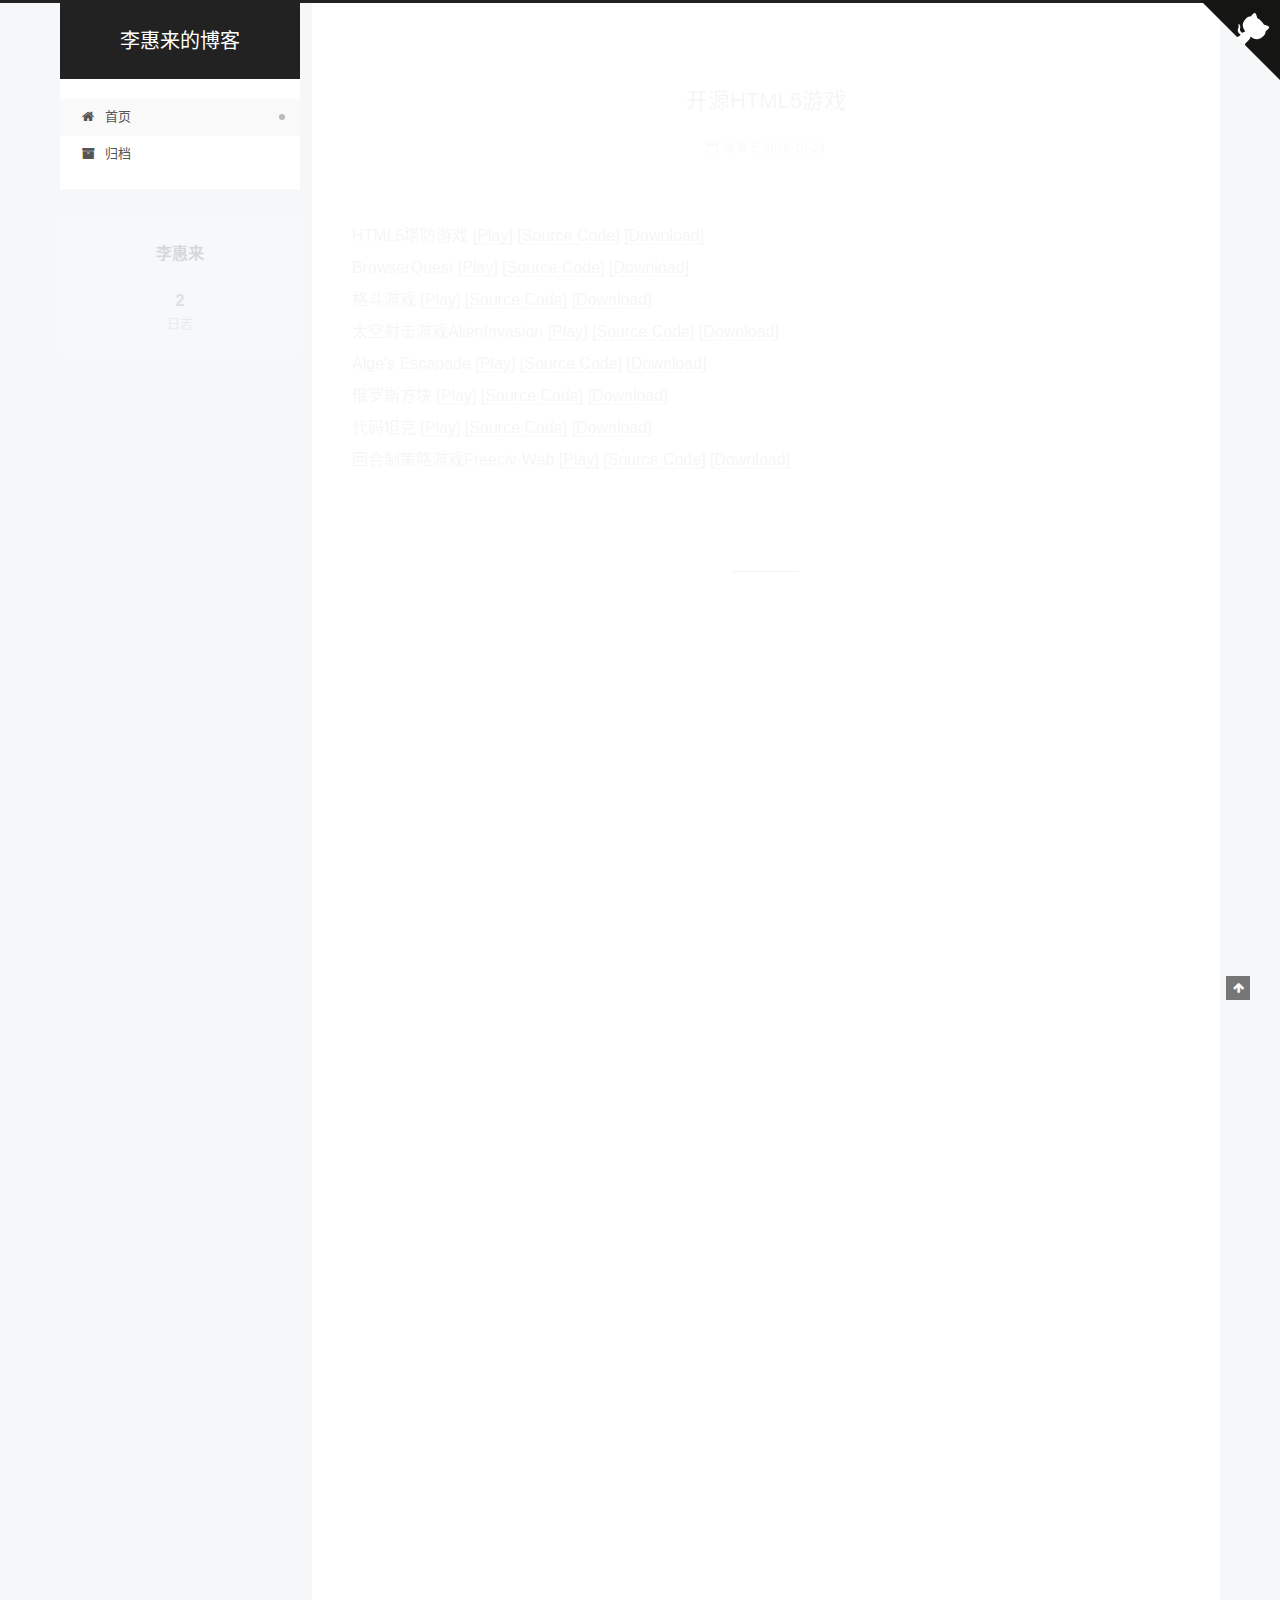
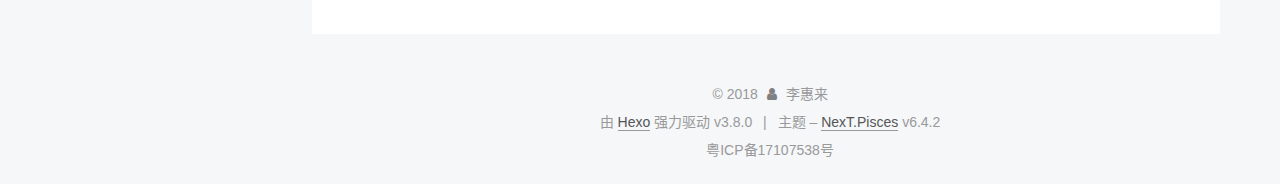
<file: index.html>
<!DOCTYPE html>












  


<html class="theme-next pisces use-motion" lang="zh-CN">
<head><meta name="generator" content="Hexo 3.8.0">
  <meta charset="UTF-8">
<meta http-equiv="X-UA-Compatible" content="IE=edge">
<meta name="viewport" content="width=device-width, initial-scale=1, maximum-scale=2">
<meta name="theme-color" content="#222">












<meta http-equiv="Cache-Control" content="no-transform">
<meta http-equiv="Cache-Control" content="no-siteapp">






















<link href="/lib/font-awesome/css/font-awesome.min.css?v=4.6.2" rel="stylesheet" type="text/css">

<link href="/css/main.css?v=6.4.2" rel="stylesheet" type="text/css">


  <link rel="apple-touch-icon" sizes="180x180" href="/images/apple-touch-icon-next.png?v=6.4.2">


  <link rel="icon" type="image/png" sizes="32x32" href="/images/favicon-32x32-next.png?v=6.4.2">


  <link rel="icon" type="image/png" sizes="16x16" href="/images/favicon-16x16-next.png?v=6.4.2">


  <link rel="mask-icon" href="/images/logo.svg?v=6.4.2" color="#222">









<script type="text/javascript" id="hexo.configurations">
  var NexT = window.NexT || {};
  var CONFIG = {
    root: '/',
    scheme: 'Pisces',
    version: '6.4.2',
    sidebar: {"position":"left","display":"post","offset":12,"b2t":false,"scrollpercent":false,"onmobile":false},
    fancybox: false,
    fastclick: false,
    lazyload: false,
    tabs: true,
    motion: {"enable":true,"async":false,"transition":{"post_block":"fadeIn","post_header":"slideDownIn","post_body":"slideDownIn","coll_header":"slideLeftIn","sidebar":"slideUpIn"}},
    algolia: {
      applicationID: '',
      apiKey: '',
      indexName: '',
      hits: {"per_page":10},
      labels: {"input_placeholder":"Search for Posts","hits_empty":"We didn't find any results for the search: ${query}","hits_stats":"${hits} results found in ${time} ms"}
    }
  };
</script>


  




  <meta property="og:type" content="website">
<meta property="og:title" content="李惠来的博客">
<meta property="og:url" content="http://yoursite.com/index.html">
<meta property="og:site_name" content="李惠来的博客">
<meta property="og:locale" content="zh-CN">
<meta name="twitter:card" content="summary">
<meta name="twitter:title" content="李惠来的博客">






  <link rel="canonical" href="http://yoursite.com/">



<script type="text/javascript" id="page.configurations">
  CONFIG.page = {
    sidebar: "",
  };
</script>

  <title>李惠来的博客</title>
  









  <noscript>
  <style type="text/css">
    .use-motion .motion-element,
    .use-motion .brand,
    .use-motion .menu-item,
    .sidebar-inner,
    .use-motion .post-block,
    .use-motion .pagination,
    .use-motion .comments,
    .use-motion .post-header,
    .use-motion .post-body,
    .use-motion .collection-title { opacity: initial; }

    .use-motion .logo,
    .use-motion .site-title,
    .use-motion .site-subtitle {
      opacity: initial;
      top: initial;
    }

    .use-motion {
      .logo-line-before i { left: initial; }
      .logo-line-after i { right: initial; }
    }
  </style>
</noscript>

</head>

<body itemscope="" itemtype="http://schema.org/WebPage" lang="zh-CN">

  
  
    
  

  <div class="container sidebar-position-left 
  page-home">
    <div class="headband"></div>
    <a href="https://github.com/lihuilai/lihuilai" target="_blank" class="github-corner" aria-label="View source on GitHub"><svg width="80" height="80" viewbox="0 0 250 250" style="fill:#151513; color:#fff; position: absolute; top: 0; border: 0; right: 0;" aria-hidden="true"><path d="M0,0 L115,115 L130,115 L142,142 L250,250 L250,0 Z"/><path d="M128.3,109.0 C113.8,99.7 119.0,89.6 119.0,89.6 C122.0,82.7 120.5,78.6 120.5,78.6 C119.2,72.0 123.4,76.3 123.4,76.3 C127.3,80.9 125.5,87.3 125.5,87.3 C122.9,97.6 130.6,101.9 134.4,103.2" fill="currentColor" style="transform-origin: 130px 106px;" class="octo-arm"/><path d="M115.0,115.0 C114.9,115.1 118.7,116.5 119.8,115.4 L133.7,101.6 C136.9,99.2 139.9,98.4 142.2,98.6 C133.8,88.0 127.5,74.4 143.8,58.0 C148.5,53.4 154.0,51.2 159.7,51.0 C160.3,49.4 163.2,43.6 171.4,40.1 C171.4,40.1 176.1,42.5 178.8,56.2 C183.1,58.6 187.2,61.8 190.9,65.4 C194.5,69.0 197.7,73.2 200.1,77.6 C213.8,80.2 216.3,84.9 216.3,84.9 C212.7,93.1 206.9,96.0 205.4,96.6 C205.1,102.4 203.0,107.8 198.3,112.5 C181.9,128.9 168.3,122.5 157.7,114.1 C157.9,116.9 156.7,120.9 152.7,124.9 L141.0,136.5 C139.8,137.7 141.6,141.9 141.8,141.8 Z" fill="currentColor" class="octo-body"/></svg></a><style>.github-corner:hover .octo-arm{animation:octocat-wave 560ms ease-in-out}@keyframes octocat-wave{0%,100%{transform:rotate(0)}20%,60%{transform:rotate(-25deg)}40%,80%{transform:rotate(10deg)}}@media (max-width:500px){.github-corner:hover .octo-arm{animation:none}.github-corner .octo-arm{animation:octocat-wave 560ms ease-in-out}}</style>

    <header id="header" class="header" itemscope="" itemtype="http://schema.org/WPHeader">
      <div class="header-inner"><div class="site-brand-wrapper">
  <div class="site-meta ">
    

    <div class="custom-logo-site-title">
      <a href="/" class="brand" rel="start">
        <span class="logo-line-before"><i></i></span>
        <span class="site-title">李惠来的博客</span>
        <span class="logo-line-after"><i></i></span>
      </a>
    </div>
    
  </div>

  <div class="site-nav-toggle">
    <button aria-label="切换导航栏">
      <span class="btn-bar"></span>
      <span class="btn-bar"></span>
      <span class="btn-bar"></span>
    </button>
  </div>
</div>



<nav class="site-nav">
  
    <ul id="menu" class="menu">
      
        
        
        
          
          <li class="menu-item menu-item-home menu-item-active">
    <a href="/" rel="section">
      <i class="menu-item-icon fa fa-fw fa-home"></i> <br>首页</a>
  </li>
        
        
        
          
          <li class="menu-item menu-item-archives">
    <a href="/archives/" rel="section">
      <i class="menu-item-icon fa fa-fw fa-archive"></i> <br>归档</a>
  </li>

      
      
    </ul>
  

  

  
</nav>



  



</div>
    </header>

    


    <main id="main" class="main">
      <div class="main-inner">
        <div class="content-wrap">
          
            

          
          <div id="content" class="content">
            
  <section id="posts" class="posts-expand">
    
      

  

  
  
  

  

  <article class="post post-type-normal" itemscope="" itemtype="http://schema.org/Article">
  
  
  
  <div class="post-block">
    <link itemprop="mainEntityOfPage" href="http://yoursite.com/2018/10/23/开源HTML5游戏/">

    <span hidden itemprop="author" itemscope="" itemtype="http://schema.org/Person">
      <meta itemprop="name" content="李惠来">
      <meta itemprop="description" content="">
      <meta itemprop="image" content="/images/avatar.gif">
    </span>

    <span hidden itemprop="publisher" itemscope="" itemtype="http://schema.org/Organization">
      <meta itemprop="name" content="李惠来的博客">
    </span>

    
      <header class="post-header">

        
        
          <h1 class="post-title" itemprop="name headline">
                
                <a class="post-title-link" href="/2018/10/23/开源HTML5游戏/" itemprop="url">
                  开源HTML5游戏
                </a>
              
            
          </h1>
        

        <div class="post-meta">
          <span class="post-time">

            
            
            

            
              <span class="post-meta-item-icon">
                <i class="fa fa-calendar-o"></i>
              </span>
              
                <span class="post-meta-item-text">发表于</span>
              

              
                
              

              <time title="创建时间：2018-10-23 22:42:19 / 修改时间：23:24:35" itemprop="dateCreated datePublished" datetime="2018-10-23T22:42:19+08:00">2018-10-23</time>
            

            
              

              
            
          </span>

          

          
            
          

          
          

          

          

          

        </div>
      </header>
    

    
    
    
    <div class="post-body" itemprop="articleBody">

      
      

      
        
          
            <p>HTML5塔防游戏   <a href="https://oldj.net/static/html5-tower-defense/td.html" target="_blank" rel="noopener">[Play]</a> <a href="https://github.com/oldj/html5-tower-defense" target="_blank" rel="noopener">[Source Code]</a> <a href="https://codeload.github.com/oldj/html5-tower-defense/zip/master" target="_blank" rel="noopener">[Download]</a><br>BrowserQuest    <a href="http://browserquest.mozilla.org/" target="_blank" rel="noopener">[Play]</a> <a href="https://github.com/mozilla/BrowserQuest" target="_blank" rel="noopener">[Source Code]</a> <a href="">[Download]</a><br>格斗游戏        <a href="https://github.com/mgechev/mk.js" target="_blank" rel="noopener">[Play]</a> <a href="">[Source Code]</a> <a href="">[Download]</a><br>太空射击游戏AlienInvasion        <a href="http://cykod.github.io/AlienInvasion/" target="_blank" rel="noopener">[Play]</a> <a href="https://github.com/cykod/AlienInvasion" target="_blank" rel="noopener">[Source Code]</a> <a href="">[Download]</a><br>Alge’s Escapade        <a href="http://dave-and-mike.github.io/game-off-2012/" target="_blank" rel="noopener">[Play]</a> <a href="https://github.com/Dave-and-Mike/game-off-2012" target="_blank" rel="noopener">[Source Code]</a> <a href="">[Download]</a><br>俄罗斯方块        <a href="http://tetris5.sourceforge.net/game.html" target="_blank" rel="noopener">[Play]</a> <a href="https://sourceforge.net/projects/tetris5/" target="_blank" rel="noopener">[Source Code]</a> <a href="">[Download]</a><br>代码坦克        <a href="http://codetank.alloyteam.com/" target="_blank" rel="noopener">[Play]</a> <a href="">[Source Code]</a> <a href="">[Download]</a><br>回合制策略游戏Freeciv-Web        <a href="http://www.freeciv.org/" target="_blank" rel="noopener">[Play]</a> <a href="https://github.com/freeciv/freeciv-web" target="_blank" rel="noopener">[Source Code]</a> <a href="">[Download]</a></p>

          
        
      
    </div>

    

    
    
    

    

    

    

    <footer class="post-footer">
      

      

      

      
      
        <div class="post-eof"></div>
      
    </footer>
  </div>
  
  
  
  </article>


    
      

  

  
  
  

  

  <article class="post post-type-normal" itemscope="" itemtype="http://schema.org/Article">
  
  
  
  <div class="post-block">
    <link itemprop="mainEntityOfPage" href="http://yoursite.com/2018/10/23/hello-world/">

    <span hidden itemprop="author" itemscope="" itemtype="http://schema.org/Person">
      <meta itemprop="name" content="李惠来">
      <meta itemprop="description" content="">
      <meta itemprop="image" content="/images/avatar.gif">
    </span>

    <span hidden itemprop="publisher" itemscope="" itemtype="http://schema.org/Organization">
      <meta itemprop="name" content="李惠来的博客">
    </span>

    
      <header class="post-header">

        
        
          <h1 class="post-title" itemprop="name headline">
                
                <a class="post-title-link" href="/2018/10/23/hello-world/" itemprop="url">
                  Hello World
                </a>
              
            
          </h1>
        

        <div class="post-meta">
          <span class="post-time">

            
            
            

            
              <span class="post-meta-item-icon">
                <i class="fa fa-calendar-o"></i>
              </span>
              
                <span class="post-meta-item-text">发表于</span>
              

              
                
              

              <time title="创建时间：2018-10-23 10:06:17" itemprop="dateCreated datePublished" datetime="2018-10-23T10:06:17+08:00">2018-10-23</time>
            

            
          </span>

          

          
            
          

          
          

          

          

          

        </div>
      </header>
    

    
    
    
    <div class="post-body" itemprop="articleBody">

      
      

      
        
          
            <p>Welcome to <a href="https://hexo.io/" target="_blank" rel="noopener">Hexo</a>! This is your very first post. Check <a href="https://hexo.io/docs/" target="_blank" rel="noopener">documentation</a> for more info. If you get any problems when using Hexo, you can find the answer in <a href="https://hexo.io/docs/troubleshooting.html" target="_blank" rel="noopener">troubleshooting</a> or you can ask me on <a href="https://github.com/hexojs/hexo/issues" target="_blank" rel="noopener">GitHub</a>.</p>
<h2 id="Quick-Start"><a href="#Quick-Start" class="headerlink" title="Quick Start"></a>Quick Start</h2><h3 id="Create-a-new-post"><a href="#Create-a-new-post" class="headerlink" title="Create a new post"></a>Create a new post</h3><figure class="highlight bash"><table><tr><td class="gutter"><pre><span class="line">1</span><br></pre></td><td class="code"><pre><span class="line">$ hexo new <span class="string">"My New Post"</span></span><br></pre></td></tr></table></figure>
<p>More info: <a href="https://hexo.io/docs/writing.html" target="_blank" rel="noopener">Writing</a></p>
<h3 id="Run-server"><a href="#Run-server" class="headerlink" title="Run server"></a>Run server</h3><figure class="highlight bash"><table><tr><td class="gutter"><pre><span class="line">1</span><br></pre></td><td class="code"><pre><span class="line">$ hexo server</span><br></pre></td></tr></table></figure>
<p>More info: <a href="https://hexo.io/docs/server.html" target="_blank" rel="noopener">Server</a></p>
<h3 id="Generate-static-files"><a href="#Generate-static-files" class="headerlink" title="Generate static files"></a>Generate static files</h3><figure class="highlight bash"><table><tr><td class="gutter"><pre><span class="line">1</span><br></pre></td><td class="code"><pre><span class="line">$ hexo generate</span><br></pre></td></tr></table></figure>
<p>More info: <a href="https://hexo.io/docs/generating.html" target="_blank" rel="noopener">Generating</a></p>
<h3 id="Deploy-to-remote-sites"><a href="#Deploy-to-remote-sites" class="headerlink" title="Deploy to remote sites"></a>Deploy to remote sites</h3><figure class="highlight bash"><table><tr><td class="gutter"><pre><span class="line">1</span><br></pre></td><td class="code"><pre><span class="line">$ hexo deploy</span><br></pre></td></tr></table></figure>
<p>More info: <a href="https://hexo.io/docs/deployment.html" target="_blank" rel="noopener">Deployment</a></p>

          
        
      
    </div>

    

    
    
    

    

    

    

    <footer class="post-footer">
      

      

      

      
      
        <div class="post-eof"></div>
      
    </footer>
  </div>
  
  
  
  </article>


    
  </section>

  


          </div>
          

        </div>
        
          
  
  <div class="sidebar-toggle">
    <div class="sidebar-toggle-line-wrap">
      <span class="sidebar-toggle-line sidebar-toggle-line-first"></span>
      <span class="sidebar-toggle-line sidebar-toggle-line-middle"></span>
      <span class="sidebar-toggle-line sidebar-toggle-line-last"></span>
    </div>
  </div>

  <aside id="sidebar" class="sidebar">
    
    <div class="sidebar-inner">

      

      

      <section class="site-overview-wrap sidebar-panel sidebar-panel-active">
        <div class="site-overview">
          <div class="site-author motion-element" itemprop="author" itemscope="" itemtype="http://schema.org/Person">
            
              <p class="site-author-name" itemprop="name">李惠来</p>
              <p class="site-description motion-element" itemprop="description"></p>
          </div>

          
            <nav class="site-state motion-element">
              
                <div class="site-state-item site-state-posts">
                
                  <a href="/archives/">
                
                    <span class="site-state-item-count">2</span>
                    <span class="site-state-item-name">日志</span>
                  </a>
                </div>
              

              

              
            </nav>
          

          

          

          
          

          
          

          
            
          
          

        </div>
      </section>

      

      

    </div>
  </aside>


        
      </div>
    </main>

    <footer id="footer" class="footer">
      <div class="footer-inner">
        <div class="copyright">&copy; <span itemprop="copyrightYear">2018</span>
  <span class="with-love" id="animate">
    <i class="fa fa-user"></i>
  </span>
  <span class="author" itemprop="copyrightHolder">李惠来</span>

  

  
</div>




  <div class="powered-by">由 <a class="theme-link" target="_blank" href="https://hexo.io">Hexo</a> 强力驱动 v3.8.0</div>



  <span class="post-meta-divider">|</span>



  <div class="theme-info">主题 – <a class="theme-link" target="_blank" href="https://theme-next.org">NexT.Pisces</a> v6.4.2</div>



  <div class="footer-custom">粤ICP备17107538号</div>


        








        
      </div>
    </footer>

    
      <div class="back-to-top">
        <i class="fa fa-arrow-up"></i>
        
      </div>
    

    
	
    

    
  </div>

  

<script type="text/javascript">
  if (Object.prototype.toString.call(window.Promise) !== '[object Function]') {
    window.Promise = null;
  }
</script>


























  
  
    <script type="text/javascript" src="/lib/jquery/index.js?v=2.1.3"></script>
  

  
  
    <script type="text/javascript" src="/lib/velocity/velocity.min.js?v=1.2.1"></script>
  

  
  
    <script type="text/javascript" src="/lib/velocity/velocity.ui.min.js?v=1.2.1"></script>
  


  


  <script type="text/javascript" src="/js/src/utils.js?v=6.4.2"></script>

  <script type="text/javascript" src="/js/src/motion.js?v=6.4.2"></script>



  
  


  <script type="text/javascript" src="/js/src/affix.js?v=6.4.2"></script>

  <script type="text/javascript" src="/js/src/schemes/pisces.js?v=6.4.2"></script>



  

  


  <script type="text/javascript" src="/js/src/bootstrap.js?v=6.4.2"></script>



  



  










  





  

  

  

  

  
  

  

  

  

  

  

</body>
</html>
</file>
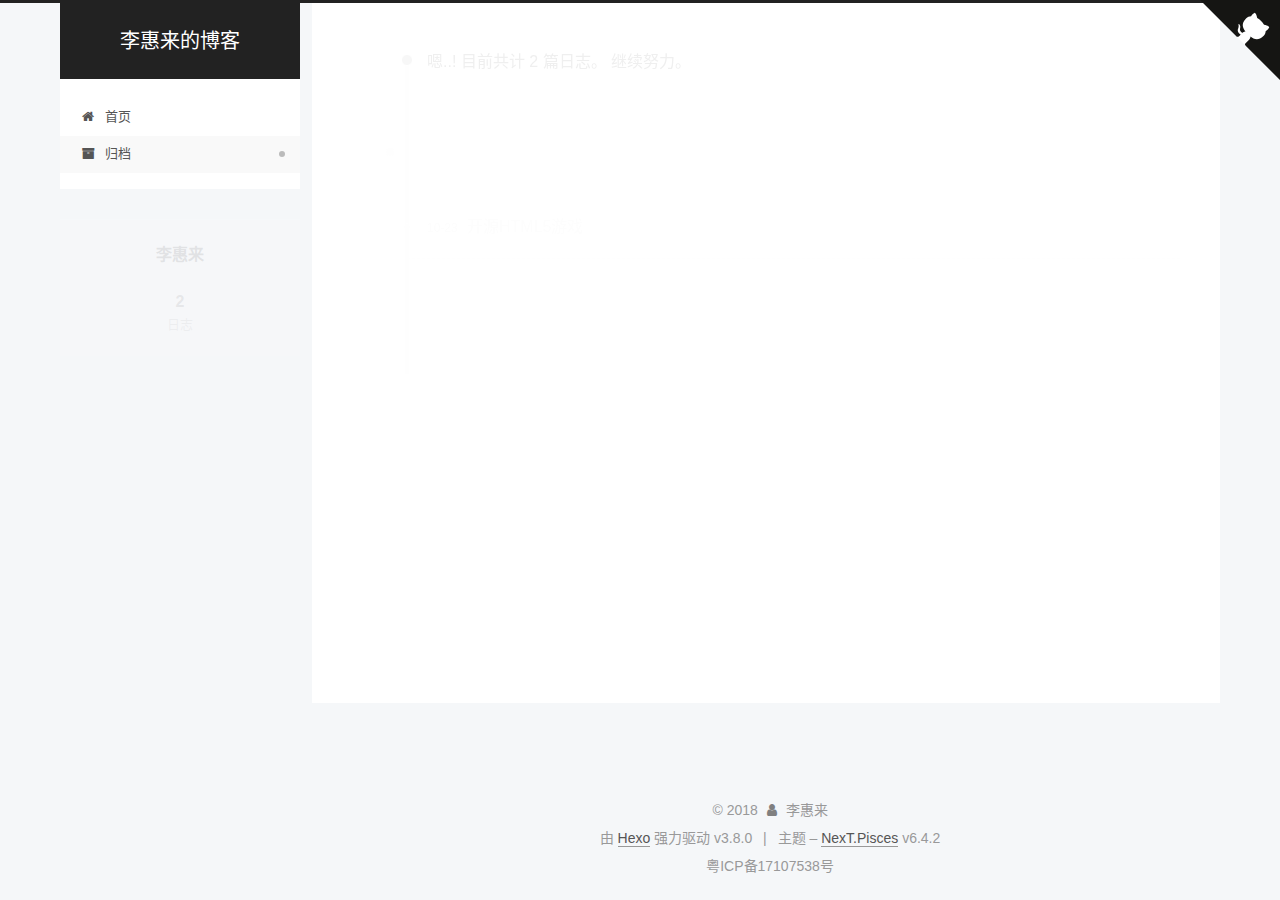
<file: archives/index.html>
<!DOCTYPE html>












  


<html class="theme-next pisces use-motion" lang="zh-CN">
<head><meta name="generator" content="Hexo 3.8.0">
  <meta charset="UTF-8">
<meta http-equiv="X-UA-Compatible" content="IE=edge">
<meta name="viewport" content="width=device-width, initial-scale=1, maximum-scale=2">
<meta name="theme-color" content="#222">












<meta http-equiv="Cache-Control" content="no-transform">
<meta http-equiv="Cache-Control" content="no-siteapp">






















<link href="/lib/font-awesome/css/font-awesome.min.css?v=4.6.2" rel="stylesheet" type="text/css">

<link href="/css/main.css?v=6.4.2" rel="stylesheet" type="text/css">


  <link rel="apple-touch-icon" sizes="180x180" href="/images/apple-touch-icon-next.png?v=6.4.2">


  <link rel="icon" type="image/png" sizes="32x32" href="/images/favicon-32x32-next.png?v=6.4.2">


  <link rel="icon" type="image/png" sizes="16x16" href="/images/favicon-16x16-next.png?v=6.4.2">


  <link rel="mask-icon" href="/images/logo.svg?v=6.4.2" color="#222">









<script type="text/javascript" id="hexo.configurations">
  var NexT = window.NexT || {};
  var CONFIG = {
    root: '/',
    scheme: 'Pisces',
    version: '6.4.2',
    sidebar: {"position":"left","display":"post","offset":12,"b2t":false,"scrollpercent":false,"onmobile":false},
    fancybox: false,
    fastclick: false,
    lazyload: false,
    tabs: true,
    motion: {"enable":true,"async":false,"transition":{"post_block":"fadeIn","post_header":"slideDownIn","post_body":"slideDownIn","coll_header":"slideLeftIn","sidebar":"slideUpIn"}},
    algolia: {
      applicationID: '',
      apiKey: '',
      indexName: '',
      hits: {"per_page":10},
      labels: {"input_placeholder":"Search for Posts","hits_empty":"We didn't find any results for the search: ${query}","hits_stats":"${hits} results found in ${time} ms"}
    }
  };
</script>


  




  <meta property="og:type" content="website">
<meta property="og:title" content="李惠来的博客">
<meta property="og:url" content="http://yoursite.com/archives/index.html">
<meta property="og:site_name" content="李惠来的博客">
<meta property="og:locale" content="zh-CN">
<meta name="twitter:card" content="summary">
<meta name="twitter:title" content="李惠来的博客">






  <link rel="canonical" href="http://yoursite.com/archives/">



<script type="text/javascript" id="page.configurations">
  CONFIG.page = {
    sidebar: "",
  };
</script>

  <title>归档 | 李惠来的博客</title>
  









  <noscript>
  <style type="text/css">
    .use-motion .motion-element,
    .use-motion .brand,
    .use-motion .menu-item,
    .sidebar-inner,
    .use-motion .post-block,
    .use-motion .pagination,
    .use-motion .comments,
    .use-motion .post-header,
    .use-motion .post-body,
    .use-motion .collection-title { opacity: initial; }

    .use-motion .logo,
    .use-motion .site-title,
    .use-motion .site-subtitle {
      opacity: initial;
      top: initial;
    }

    .use-motion {
      .logo-line-before i { left: initial; }
      .logo-line-after i { right: initial; }
    }
  </style>
</noscript>

</head>

<body itemscope="" itemtype="http://schema.org/WebPage" lang="zh-CN">

  
  
    
  

  <div class="container sidebar-position-left page-archive">
    <div class="headband"></div>
    <a href="https://github.com/lihuilai/lihuilai" target="_blank" class="github-corner" aria-label="View source on GitHub"><svg width="80" height="80" viewbox="0 0 250 250" style="fill:#151513; color:#fff; position: absolute; top: 0; border: 0; right: 0;" aria-hidden="true"><path d="M0,0 L115,115 L130,115 L142,142 L250,250 L250,0 Z"/><path d="M128.3,109.0 C113.8,99.7 119.0,89.6 119.0,89.6 C122.0,82.7 120.5,78.6 120.5,78.6 C119.2,72.0 123.4,76.3 123.4,76.3 C127.3,80.9 125.5,87.3 125.5,87.3 C122.9,97.6 130.6,101.9 134.4,103.2" fill="currentColor" style="transform-origin: 130px 106px;" class="octo-arm"/><path d="M115.0,115.0 C114.9,115.1 118.7,116.5 119.8,115.4 L133.7,101.6 C136.9,99.2 139.9,98.4 142.2,98.6 C133.8,88.0 127.5,74.4 143.8,58.0 C148.5,53.4 154.0,51.2 159.7,51.0 C160.3,49.4 163.2,43.6 171.4,40.1 C171.4,40.1 176.1,42.5 178.8,56.2 C183.1,58.6 187.2,61.8 190.9,65.4 C194.5,69.0 197.7,73.2 200.1,77.6 C213.8,80.2 216.3,84.9 216.3,84.9 C212.7,93.1 206.9,96.0 205.4,96.6 C205.1,102.4 203.0,107.8 198.3,112.5 C181.9,128.9 168.3,122.5 157.7,114.1 C157.9,116.9 156.7,120.9 152.7,124.9 L141.0,136.5 C139.8,137.7 141.6,141.9 141.8,141.8 Z" fill="currentColor" class="octo-body"/></svg></a><style>.github-corner:hover .octo-arm{animation:octocat-wave 560ms ease-in-out}@keyframes octocat-wave{0%,100%{transform:rotate(0)}20%,60%{transform:rotate(-25deg)}40%,80%{transform:rotate(10deg)}}@media (max-width:500px){.github-corner:hover .octo-arm{animation:none}.github-corner .octo-arm{animation:octocat-wave 560ms ease-in-out}}</style>

    <header id="header" class="header" itemscope="" itemtype="http://schema.org/WPHeader">
      <div class="header-inner"><div class="site-brand-wrapper">
  <div class="site-meta ">
    

    <div class="custom-logo-site-title">
      <a href="/" class="brand" rel="start">
        <span class="logo-line-before"><i></i></span>
        <span class="site-title">李惠来的博客</span>
        <span class="logo-line-after"><i></i></span>
      </a>
    </div>
    
  </div>

  <div class="site-nav-toggle">
    <button aria-label="切换导航栏">
      <span class="btn-bar"></span>
      <span class="btn-bar"></span>
      <span class="btn-bar"></span>
    </button>
  </div>
</div>



<nav class="site-nav">
  
    <ul id="menu" class="menu">
      
        
        
        
          
          <li class="menu-item menu-item-home">
    <a href="/" rel="section">
      <i class="menu-item-icon fa fa-fw fa-home"></i> <br>首页</a>
  </li>
        
        
        
          
          <li class="menu-item menu-item-archives menu-item-active">
    <a href="/archives/" rel="section">
      <i class="menu-item-icon fa fa-fw fa-archive"></i> <br>归档</a>
  </li>

      
      
    </ul>
  

  

  
</nav>



  



</div>
    </header>

    


    <main id="main" class="main">
      <div class="main-inner">
        <div class="content-wrap">
          
            

    
    
      
      
    
      
      
    
    

  


          
          <div id="content" class="content">
            

  
  
  
  <div class="post-block archive">
    <div id="posts" class="posts-collapse">
      <span class="archive-move-on"></span>

      
      <span class="archive-page-counter">
        
        
        
          
        
        嗯..! 目前共计 2 篇日志。 继续努力。
      </span>
      

      

        
        
        

        
          
          <div class="collection-title">
            <h1 class="archive-year" id="archive-year-2018">2018</h1>
          </div>
        
        

        

  <article class="post post-type-normal" itemscope="" itemtype="http://schema.org/Article">
    <header class="post-header">

      <h2 class="post-title">
        
            <a class="post-title-link" href="/2018/10/23/开源HTML5游戏/" itemprop="url">
              
                <span itemprop="name">开源HTML5游戏</span>
              
            </a>
        
      </h2>

      <div class="post-meta">
        <time class="post-time" itemprop="dateCreated" datetime="2018-10-23T22:42:19+08:00" content="2018-10-23">
          10-23
        </time>
      </div>

    </header>
  </article>



      

        
        
        

        
        

        

  <article class="post post-type-normal" itemscope="" itemtype="http://schema.org/Article">
    <header class="post-header">

      <h2 class="post-title">
        
            <a class="post-title-link" href="/2018/10/23/hello-world/" itemprop="url">
              
                <span itemprop="name">Hello World</span>
              
            </a>
        
      </h2>

      <div class="post-meta">
        <time class="post-time" itemprop="dateCreated" datetime="2018-10-23T10:06:17+08:00" content="2018-10-23">
          10-23
        </time>
      </div>

    </header>
  </article>



      

    </div>
  </div>
  
  
  

  



          </div>
          

        </div>
        
          
  
  <div class="sidebar-toggle">
    <div class="sidebar-toggle-line-wrap">
      <span class="sidebar-toggle-line sidebar-toggle-line-first"></span>
      <span class="sidebar-toggle-line sidebar-toggle-line-middle"></span>
      <span class="sidebar-toggle-line sidebar-toggle-line-last"></span>
    </div>
  </div>

  <aside id="sidebar" class="sidebar">
    
    <div class="sidebar-inner">

      

      

      <section class="site-overview-wrap sidebar-panel sidebar-panel-active">
        <div class="site-overview">
          <div class="site-author motion-element" itemprop="author" itemscope="" itemtype="http://schema.org/Person">
            
              <p class="site-author-name" itemprop="name">李惠来</p>
              <p class="site-description motion-element" itemprop="description"></p>
          </div>

          
            <nav class="site-state motion-element">
              
                <div class="site-state-item site-state-posts">
                
                  <a href="/archives/">
                
                    <span class="site-state-item-count">2</span>
                    <span class="site-state-item-name">日志</span>
                  </a>
                </div>
              

              

              
            </nav>
          

          

          

          
          

          
          

          
            
          
          

        </div>
      </section>

      

      

    </div>
  </aside>


        
      </div>
    </main>

    <footer id="footer" class="footer">
      <div class="footer-inner">
        <div class="copyright">&copy; <span itemprop="copyrightYear">2018</span>
  <span class="with-love" id="animate">
    <i class="fa fa-user"></i>
  </span>
  <span class="author" itemprop="copyrightHolder">李惠来</span>

  

  
</div>




  <div class="powered-by">由 <a class="theme-link" target="_blank" href="https://hexo.io">Hexo</a> 强力驱动 v3.8.0</div>



  <span class="post-meta-divider">|</span>



  <div class="theme-info">主题 – <a class="theme-link" target="_blank" href="https://theme-next.org">NexT.Pisces</a> v6.4.2</div>



  <div class="footer-custom">粤ICP备17107538号</div>


        








        
      </div>
    </footer>

    
      <div class="back-to-top">
        <i class="fa fa-arrow-up"></i>
        
      </div>
    

    
	
    

    
  </div>

  

<script type="text/javascript">
  if (Object.prototype.toString.call(window.Promise) !== '[object Function]') {
    window.Promise = null;
  }
</script>


























  
  
    <script type="text/javascript" src="/lib/jquery/index.js?v=2.1.3"></script>
  

  
  
    <script type="text/javascript" src="/lib/velocity/velocity.min.js?v=1.2.1"></script>
  

  
  
    <script type="text/javascript" src="/lib/velocity/velocity.ui.min.js?v=1.2.1"></script>
  


  


  <script type="text/javascript" src="/js/src/utils.js?v=6.4.2"></script>

  <script type="text/javascript" src="/js/src/motion.js?v=6.4.2"></script>



  
  


  <script type="text/javascript" src="/js/src/affix.js?v=6.4.2"></script>

  <script type="text/javascript" src="/js/src/schemes/pisces.js?v=6.4.2"></script>



  

  


  <script type="text/javascript" src="/js/src/bootstrap.js?v=6.4.2"></script>



  



  










  





  

  

  

  

  
  

  

  

  

  

  

</body>
</html>
</file>
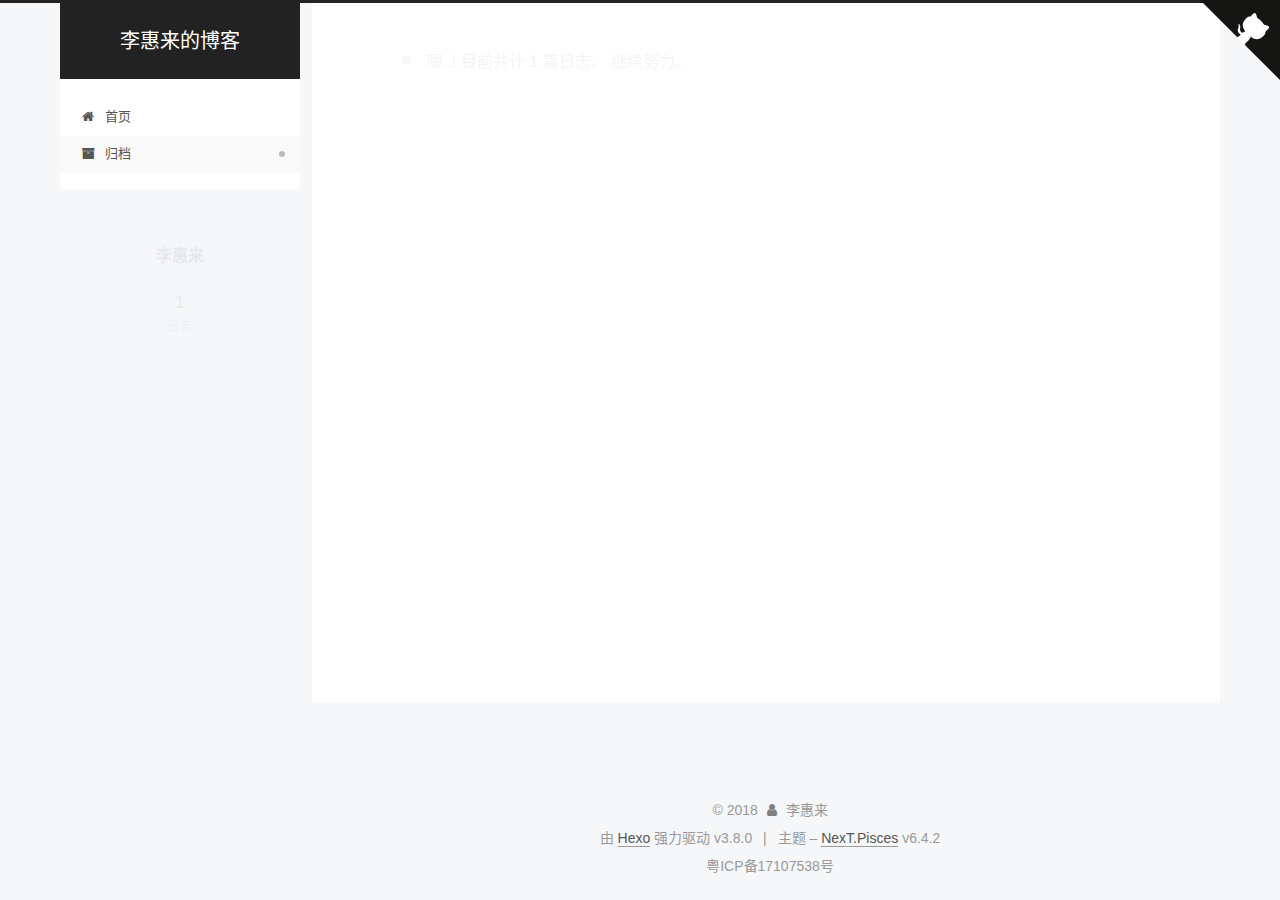
<file: archives/2018/index.html>
<!DOCTYPE html>












  


<html class="theme-next pisces use-motion" lang="zh-CN">
<head><meta name="generator" content="Hexo 3.8.0">
  <meta charset="UTF-8">
<meta http-equiv="X-UA-Compatible" content="IE=edge">
<meta name="viewport" content="width=device-width, initial-scale=1, maximum-scale=2">
<meta name="theme-color" content="#222">












<meta http-equiv="Cache-Control" content="no-transform">
<meta http-equiv="Cache-Control" content="no-siteapp">






















<link href="/lib/font-awesome/css/font-awesome.min.css?v=4.6.2" rel="stylesheet" type="text/css">

<link href="/css/main.css?v=6.4.2" rel="stylesheet" type="text/css">


  <link rel="apple-touch-icon" sizes="180x180" href="/images/apple-touch-icon-next.png?v=6.4.2">


  <link rel="icon" type="image/png" sizes="32x32" href="/images/favicon-32x32-next.png?v=6.4.2">


  <link rel="icon" type="image/png" sizes="16x16" href="/images/favicon-16x16-next.png?v=6.4.2">


  <link rel="mask-icon" href="/images/logo.svg?v=6.4.2" color="#222">









<script type="text/javascript" id="hexo.configurations">
  var NexT = window.NexT || {};
  var CONFIG = {
    root: '/',
    scheme: 'Pisces',
    version: '6.4.2',
    sidebar: {"position":"left","display":"post","offset":12,"b2t":false,"scrollpercent":false,"onmobile":false},
    fancybox: false,
    fastclick: false,
    lazyload: false,
    tabs: true,
    motion: {"enable":true,"async":false,"transition":{"post_block":"fadeIn","post_header":"slideDownIn","post_body":"slideDownIn","coll_header":"slideLeftIn","sidebar":"slideUpIn"}},
    algolia: {
      applicationID: '',
      apiKey: '',
      indexName: '',
      hits: {"per_page":10},
      labels: {"input_placeholder":"Search for Posts","hits_empty":"We didn't find any results for the search: ${query}","hits_stats":"${hits} results found in ${time} ms"}
    }
  };
</script>


  




  <meta property="og:type" content="website">
<meta property="og:title" content="李惠来的博客">
<meta property="og:url" content="http://yoursite.com/archives/2018/index.html">
<meta property="og:site_name" content="李惠来的博客">
<meta property="og:locale" content="zh-CN">
<meta name="twitter:card" content="summary">
<meta name="twitter:title" content="李惠来的博客">






  <link rel="canonical" href="http://yoursite.com/archives/2018/">



<script type="text/javascript" id="page.configurations">
  CONFIG.page = {
    sidebar: "",
  };
</script>

  <title>归档 | 李惠来的博客</title>
  









  <noscript>
  <style type="text/css">
    .use-motion .motion-element,
    .use-motion .brand,
    .use-motion .menu-item,
    .sidebar-inner,
    .use-motion .post-block,
    .use-motion .pagination,
    .use-motion .comments,
    .use-motion .post-header,
    .use-motion .post-body,
    .use-motion .collection-title { opacity: initial; }

    .use-motion .logo,
    .use-motion .site-title,
    .use-motion .site-subtitle {
      opacity: initial;
      top: initial;
    }

    .use-motion {
      .logo-line-before i { left: initial; }
      .logo-line-after i { right: initial; }
    }
  </style>
</noscript>

</head>

<body itemscope="" itemtype="http://schema.org/WebPage" lang="zh-CN">

  
  
    
  

  <div class="container sidebar-position-left page-archive">
    <div class="headband"></div>
    <a href="https://github.com/lihuilai/lihuilai" target="_blank" class="github-corner" aria-label="View source on GitHub"><svg width="80" height="80" viewbox="0 0 250 250" style="fill:#151513; color:#fff; position: absolute; top: 0; border: 0; right: 0;" aria-hidden="true"><path d="M0,0 L115,115 L130,115 L142,142 L250,250 L250,0 Z"/><path d="M128.3,109.0 C113.8,99.7 119.0,89.6 119.0,89.6 C122.0,82.7 120.5,78.6 120.5,78.6 C119.2,72.0 123.4,76.3 123.4,76.3 C127.3,80.9 125.5,87.3 125.5,87.3 C122.9,97.6 130.6,101.9 134.4,103.2" fill="currentColor" style="transform-origin: 130px 106px;" class="octo-arm"/><path d="M115.0,115.0 C114.9,115.1 118.7,116.5 119.8,115.4 L133.7,101.6 C136.9,99.2 139.9,98.4 142.2,98.6 C133.8,88.0 127.5,74.4 143.8,58.0 C148.5,53.4 154.0,51.2 159.7,51.0 C160.3,49.4 163.2,43.6 171.4,40.1 C171.4,40.1 176.1,42.5 178.8,56.2 C183.1,58.6 187.2,61.8 190.9,65.4 C194.5,69.0 197.7,73.2 200.1,77.6 C213.8,80.2 216.3,84.9 216.3,84.9 C212.7,93.1 206.9,96.0 205.4,96.6 C205.1,102.4 203.0,107.8 198.3,112.5 C181.9,128.9 168.3,122.5 157.7,114.1 C157.9,116.9 156.7,120.9 152.7,124.9 L141.0,136.5 C139.8,137.7 141.6,141.9 141.8,141.8 Z" fill="currentColor" class="octo-body"/></svg></a><style>.github-corner:hover .octo-arm{animation:octocat-wave 560ms ease-in-out}@keyframes octocat-wave{0%,100%{transform:rotate(0)}20%,60%{transform:rotate(-25deg)}40%,80%{transform:rotate(10deg)}}@media (max-width:500px){.github-corner:hover .octo-arm{animation:none}.github-corner .octo-arm{animation:octocat-wave 560ms ease-in-out}}</style>

    <header id="header" class="header" itemscope="" itemtype="http://schema.org/WPHeader">
      <div class="header-inner"><div class="site-brand-wrapper">
  <div class="site-meta ">
    

    <div class="custom-logo-site-title">
      <a href="/" class="brand" rel="start">
        <span class="logo-line-before"><i></i></span>
        <span class="site-title">李惠来的博客</span>
        <span class="logo-line-after"><i></i></span>
      </a>
    </div>
    
  </div>

  <div class="site-nav-toggle">
    <button aria-label="切换导航栏">
      <span class="btn-bar"></span>
      <span class="btn-bar"></span>
      <span class="btn-bar"></span>
    </button>
  </div>
</div>



<nav class="site-nav">
  
    <ul id="menu" class="menu">
      
        
        
        
          
          <li class="menu-item menu-item-home">
    <a href="/" rel="section">
      <i class="menu-item-icon fa fa-fw fa-home"></i> <br>首页</a>
  </li>
        
        
        
          
          <li class="menu-item menu-item-archives menu-item-active">
    <a href="/archives/" rel="section">
      <i class="menu-item-icon fa fa-fw fa-archive"></i> <br>归档</a>
  </li>

      
      
    </ul>
  

  

  
</nav>



  



</div>
    </header>

    


    <main id="main" class="main">
      <div class="main-inner">
        <div class="content-wrap">
          
            

    
    
      
      
    
      
      
    
    

  


          
          <div id="content" class="content">
            

  
  
  
  <div class="post-block archive">
    <div id="posts" class="posts-collapse">
      <span class="archive-move-on"></span>

      
      <span class="archive-page-counter">
        
        
        
          
        
        嗯..! 目前共计 1 篇日志。 继续努力。
      </span>
      

      

        
        
        

        
          
          <div class="collection-title">
            <h1 class="archive-year" id="archive-year-2018">2018</h1>
          </div>
        
        

        

  <article class="post post-type-normal" itemscope="" itemtype="http://schema.org/Article">
    <header class="post-header">

      <h2 class="post-title">
        
            <a class="post-title-link" href="/2018/10/23/hello-world/" itemprop="url">
              
                <span itemprop="name">Hello World</span>
              
            </a>
        
      </h2>

      <div class="post-meta">
        <time class="post-time" itemprop="dateCreated" datetime="2018-10-23T10:06:17+08:00" content="2018-10-23">
          10-23
        </time>
      </div>

    </header>
  </article>



      

    </div>
  </div>
  
  
  

  



          </div>
          

        </div>
        
          
  
  <div class="sidebar-toggle">
    <div class="sidebar-toggle-line-wrap">
      <span class="sidebar-toggle-line sidebar-toggle-line-first"></span>
      <span class="sidebar-toggle-line sidebar-toggle-line-middle"></span>
      <span class="sidebar-toggle-line sidebar-toggle-line-last"></span>
    </div>
  </div>

  <aside id="sidebar" class="sidebar">
    
    <div class="sidebar-inner">

      

      

      <section class="site-overview-wrap sidebar-panel sidebar-panel-active">
        <div class="site-overview">
          <div class="site-author motion-element" itemprop="author" itemscope="" itemtype="http://schema.org/Person">
            
              <p class="site-author-name" itemprop="name">李惠来</p>
              <p class="site-description motion-element" itemprop="description"></p>
          </div>

          
            <nav class="site-state motion-element">
              
                <div class="site-state-item site-state-posts">
                
                  <a href="/archives/">
                
                    <span class="site-state-item-count">1</span>
                    <span class="site-state-item-name">日志</span>
                  </a>
                </div>
              

              

              
            </nav>
          

          

          

          
          

          
          

          
            
          
          

        </div>
      </section>

      

      

    </div>
  </aside>


        
      </div>
    </main>

    <footer id="footer" class="footer">
      <div class="footer-inner">
        <div class="copyright">&copy; <span itemprop="copyrightYear">2018</span>
  <span class="with-love" id="animate">
    <i class="fa fa-user"></i>
  </span>
  <span class="author" itemprop="copyrightHolder">李惠来</span>

  

  
</div>




  <div class="powered-by">由 <a class="theme-link" target="_blank" href="https://hexo.io">Hexo</a> 强力驱动 v3.8.0</div>



  <span class="post-meta-divider">|</span>



  <div class="theme-info">主题 – <a class="theme-link" target="_blank" href="https://theme-next.org">NexT.Pisces</a> v6.4.2</div>



  <div class="footer-custom">粤ICP备17107538号</div>


        








        
      </div>
    </footer>

    
      <div class="back-to-top">
        <i class="fa fa-arrow-up"></i>
        
      </div>
    

    
	
    

    
  </div>

  

<script type="text/javascript">
  if (Object.prototype.toString.call(window.Promise) !== '[object Function]') {
    window.Promise = null;
  }
</script>


























  
  
    <script type="text/javascript" src="/lib/jquery/index.js?v=2.1.3"></script>
  

  
  
    <script type="text/javascript" src="/lib/velocity/velocity.min.js?v=1.2.1"></script>
  

  
  
    <script type="text/javascript" src="/lib/velocity/velocity.ui.min.js?v=1.2.1"></script>
  


  


  <script type="text/javascript" src="/js/src/utils.js?v=6.4.2"></script>

  <script type="text/javascript" src="/js/src/motion.js?v=6.4.2"></script>



  
  


  <script type="text/javascript" src="/js/src/affix.js?v=6.4.2"></script>

  <script type="text/javascript" src="/js/src/schemes/pisces.js?v=6.4.2"></script>



  

  


  <script type="text/javascript" src="/js/src/bootstrap.js?v=6.4.2"></script>



  



  










  





  

  

  

  

  
  

  

  

  

  

  

</body>
</html>
</file>
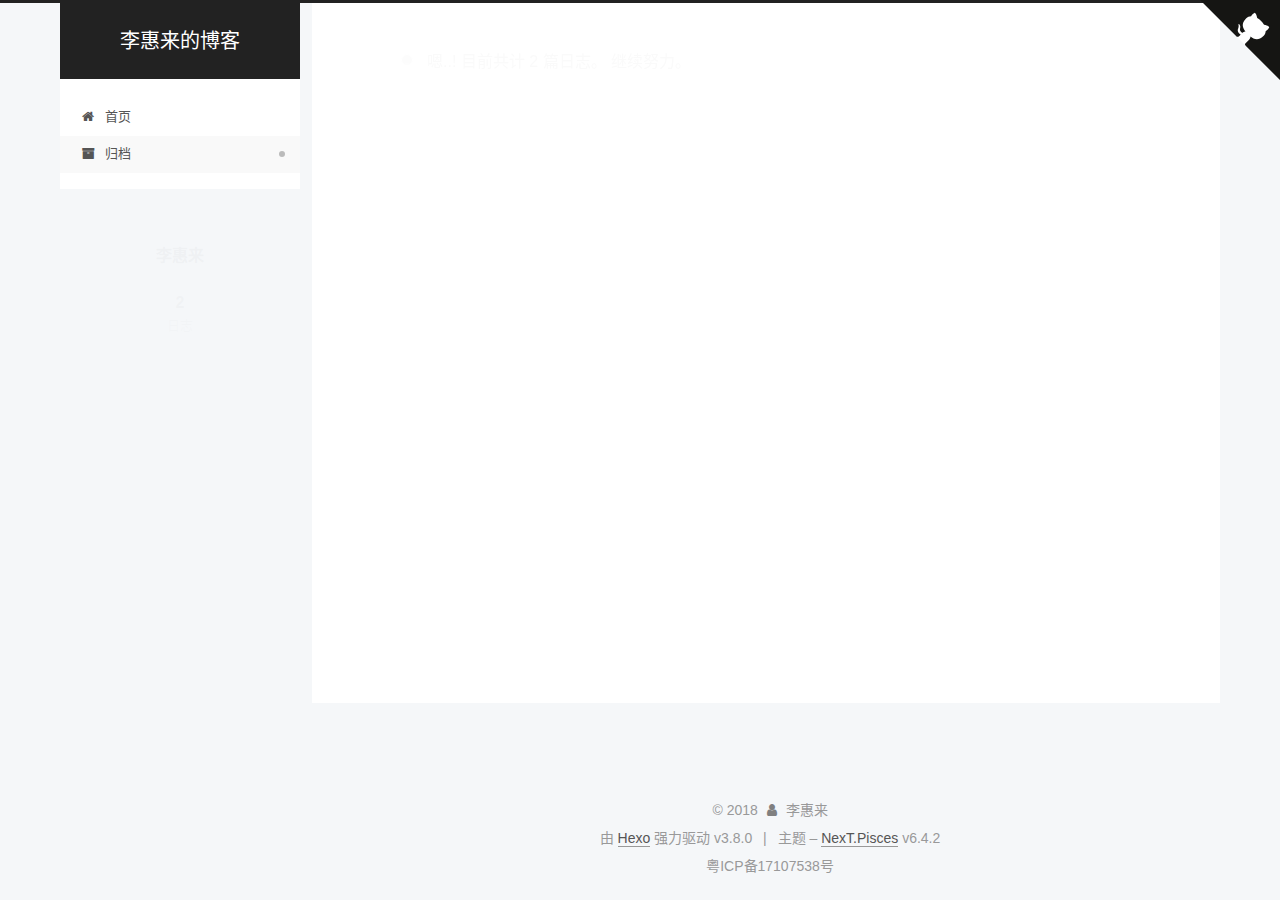
<file: archives/2018/10/index.html>
<!DOCTYPE html>












  


<html class="theme-next pisces use-motion" lang="zh-CN">
<head><meta name="generator" content="Hexo 3.8.0">
  <meta charset="UTF-8">
<meta http-equiv="X-UA-Compatible" content="IE=edge">
<meta name="viewport" content="width=device-width, initial-scale=1, maximum-scale=2">
<meta name="theme-color" content="#222">












<meta http-equiv="Cache-Control" content="no-transform">
<meta http-equiv="Cache-Control" content="no-siteapp">






















<link href="/lib/font-awesome/css/font-awesome.min.css?v=4.6.2" rel="stylesheet" type="text/css">

<link href="/css/main.css?v=6.4.2" rel="stylesheet" type="text/css">


  <link rel="apple-touch-icon" sizes="180x180" href="/images/apple-touch-icon-next.png?v=6.4.2">


  <link rel="icon" type="image/png" sizes="32x32" href="/images/favicon-32x32-next.png?v=6.4.2">


  <link rel="icon" type="image/png" sizes="16x16" href="/images/favicon-16x16-next.png?v=6.4.2">


  <link rel="mask-icon" href="/images/logo.svg?v=6.4.2" color="#222">









<script type="text/javascript" id="hexo.configurations">
  var NexT = window.NexT || {};
  var CONFIG = {
    root: '/',
    scheme: 'Pisces',
    version: '6.4.2',
    sidebar: {"position":"left","display":"post","offset":12,"b2t":false,"scrollpercent":false,"onmobile":false},
    fancybox: false,
    fastclick: false,
    lazyload: false,
    tabs: true,
    motion: {"enable":true,"async":false,"transition":{"post_block":"fadeIn","post_header":"slideDownIn","post_body":"slideDownIn","coll_header":"slideLeftIn","sidebar":"slideUpIn"}},
    algolia: {
      applicationID: '',
      apiKey: '',
      indexName: '',
      hits: {"per_page":10},
      labels: {"input_placeholder":"Search for Posts","hits_empty":"We didn't find any results for the search: ${query}","hits_stats":"${hits} results found in ${time} ms"}
    }
  };
</script>


  




  <meta property="og:type" content="website">
<meta property="og:title" content="李惠来的博客">
<meta property="og:url" content="http://yoursite.com/archives/2018/10/index.html">
<meta property="og:site_name" content="李惠来的博客">
<meta property="og:locale" content="zh-CN">
<meta name="twitter:card" content="summary">
<meta name="twitter:title" content="李惠来的博客">






  <link rel="canonical" href="http://yoursite.com/archives/2018/10/">



<script type="text/javascript" id="page.configurations">
  CONFIG.page = {
    sidebar: "",
  };
</script>

  <title>归档 | 李惠来的博客</title>
  









  <noscript>
  <style type="text/css">
    .use-motion .motion-element,
    .use-motion .brand,
    .use-motion .menu-item,
    .sidebar-inner,
    .use-motion .post-block,
    .use-motion .pagination,
    .use-motion .comments,
    .use-motion .post-header,
    .use-motion .post-body,
    .use-motion .collection-title { opacity: initial; }

    .use-motion .logo,
    .use-motion .site-title,
    .use-motion .site-subtitle {
      opacity: initial;
      top: initial;
    }

    .use-motion {
      .logo-line-before i { left: initial; }
      .logo-line-after i { right: initial; }
    }
  </style>
</noscript>

</head>

<body itemscope="" itemtype="http://schema.org/WebPage" lang="zh-CN">

  
  
    
  

  <div class="container sidebar-position-left page-archive">
    <div class="headband"></div>
    <a href="https://github.com/lihuilai/lihuilai" target="_blank" class="github-corner" aria-label="View source on GitHub"><svg width="80" height="80" viewbox="0 0 250 250" style="fill:#151513; color:#fff; position: absolute; top: 0; border: 0; right: 0;" aria-hidden="true"><path d="M0,0 L115,115 L130,115 L142,142 L250,250 L250,0 Z"/><path d="M128.3,109.0 C113.8,99.7 119.0,89.6 119.0,89.6 C122.0,82.7 120.5,78.6 120.5,78.6 C119.2,72.0 123.4,76.3 123.4,76.3 C127.3,80.9 125.5,87.3 125.5,87.3 C122.9,97.6 130.6,101.9 134.4,103.2" fill="currentColor" style="transform-origin: 130px 106px;" class="octo-arm"/><path d="M115.0,115.0 C114.9,115.1 118.7,116.5 119.8,115.4 L133.7,101.6 C136.9,99.2 139.9,98.4 142.2,98.6 C133.8,88.0 127.5,74.4 143.8,58.0 C148.5,53.4 154.0,51.2 159.7,51.0 C160.3,49.4 163.2,43.6 171.4,40.1 C171.4,40.1 176.1,42.5 178.8,56.2 C183.1,58.6 187.2,61.8 190.9,65.4 C194.5,69.0 197.7,73.2 200.1,77.6 C213.8,80.2 216.3,84.9 216.3,84.9 C212.7,93.1 206.9,96.0 205.4,96.6 C205.1,102.4 203.0,107.8 198.3,112.5 C181.9,128.9 168.3,122.5 157.7,114.1 C157.9,116.9 156.7,120.9 152.7,124.9 L141.0,136.5 C139.8,137.7 141.6,141.9 141.8,141.8 Z" fill="currentColor" class="octo-body"/></svg></a><style>.github-corner:hover .octo-arm{animation:octocat-wave 560ms ease-in-out}@keyframes octocat-wave{0%,100%{transform:rotate(0)}20%,60%{transform:rotate(-25deg)}40%,80%{transform:rotate(10deg)}}@media (max-width:500px){.github-corner:hover .octo-arm{animation:none}.github-corner .octo-arm{animation:octocat-wave 560ms ease-in-out}}</style>

    <header id="header" class="header" itemscope="" itemtype="http://schema.org/WPHeader">
      <div class="header-inner"><div class="site-brand-wrapper">
  <div class="site-meta ">
    

    <div class="custom-logo-site-title">
      <a href="/" class="brand" rel="start">
        <span class="logo-line-before"><i></i></span>
        <span class="site-title">李惠来的博客</span>
        <span class="logo-line-after"><i></i></span>
      </a>
    </div>
    
  </div>

  <div class="site-nav-toggle">
    <button aria-label="切换导航栏">
      <span class="btn-bar"></span>
      <span class="btn-bar"></span>
      <span class="btn-bar"></span>
    </button>
  </div>
</div>



<nav class="site-nav">
  
    <ul id="menu" class="menu">
      
        
        
        
          
          <li class="menu-item menu-item-home">
    <a href="/" rel="section">
      <i class="menu-item-icon fa fa-fw fa-home"></i> <br>首页</a>
  </li>
        
        
        
          
          <li class="menu-item menu-item-archives menu-item-active">
    <a href="/archives/" rel="section">
      <i class="menu-item-icon fa fa-fw fa-archive"></i> <br>归档</a>
  </li>

      
      
    </ul>
  

  

  
</nav>



  



</div>
    </header>

    


    <main id="main" class="main">
      <div class="main-inner">
        <div class="content-wrap">
          
            

    
    
      
      
    
      
      
    
    

  


          
          <div id="content" class="content">
            

  
  
  
  <div class="post-block archive">
    <div id="posts" class="posts-collapse">
      <span class="archive-move-on"></span>

      
      <span class="archive-page-counter">
        
        
        
          
        
        嗯..! 目前共计 2 篇日志。 继续努力。
      </span>
      

      

        
        
        

        
          
          <div class="collection-title">
            <h1 class="archive-year" id="archive-year-2018">2018</h1>
          </div>
        
        

        

  <article class="post post-type-normal" itemscope="" itemtype="http://schema.org/Article">
    <header class="post-header">

      <h2 class="post-title">
        
            <a class="post-title-link" href="/2018/10/23/开源HTML5游戏/" itemprop="url">
              
                <span itemprop="name">开源HTML5游戏</span>
              
            </a>
        
      </h2>

      <div class="post-meta">
        <time class="post-time" itemprop="dateCreated" datetime="2018-10-23T22:42:19+08:00" content="2018-10-23">
          10-23
        </time>
      </div>

    </header>
  </article>



      

        
        
        

        
        

        

  <article class="post post-type-normal" itemscope="" itemtype="http://schema.org/Article">
    <header class="post-header">

      <h2 class="post-title">
        
            <a class="post-title-link" href="/2018/10/23/hello-world/" itemprop="url">
              
                <span itemprop="name">Hello World</span>
              
            </a>
        
      </h2>

      <div class="post-meta">
        <time class="post-time" itemprop="dateCreated" datetime="2018-10-23T10:06:17+08:00" content="2018-10-23">
          10-23
        </time>
      </div>

    </header>
  </article>



      

    </div>
  </div>
  
  
  

  



          </div>
          

        </div>
        
          
  
  <div class="sidebar-toggle">
    <div class="sidebar-toggle-line-wrap">
      <span class="sidebar-toggle-line sidebar-toggle-line-first"></span>
      <span class="sidebar-toggle-line sidebar-toggle-line-middle"></span>
      <span class="sidebar-toggle-line sidebar-toggle-line-last"></span>
    </div>
  </div>

  <aside id="sidebar" class="sidebar">
    
    <div class="sidebar-inner">

      

      

      <section class="site-overview-wrap sidebar-panel sidebar-panel-active">
        <div class="site-overview">
          <div class="site-author motion-element" itemprop="author" itemscope="" itemtype="http://schema.org/Person">
            
              <p class="site-author-name" itemprop="name">李惠来</p>
              <p class="site-description motion-element" itemprop="description"></p>
          </div>

          
            <nav class="site-state motion-element">
              
                <div class="site-state-item site-state-posts">
                
                  <a href="/archives/">
                
                    <span class="site-state-item-count">2</span>
                    <span class="site-state-item-name">日志</span>
                  </a>
                </div>
              

              

              
            </nav>
          

          

          

          
          

          
          

          
            
          
          

        </div>
      </section>

      

      

    </div>
  </aside>


        
      </div>
    </main>

    <footer id="footer" class="footer">
      <div class="footer-inner">
        <div class="copyright">&copy; <span itemprop="copyrightYear">2018</span>
  <span class="with-love" id="animate">
    <i class="fa fa-user"></i>
  </span>
  <span class="author" itemprop="copyrightHolder">李惠来</span>

  

  
</div>




  <div class="powered-by">由 <a class="theme-link" target="_blank" href="https://hexo.io">Hexo</a> 强力驱动 v3.8.0</div>



  <span class="post-meta-divider">|</span>



  <div class="theme-info">主题 – <a class="theme-link" target="_blank" href="https://theme-next.org">NexT.Pisces</a> v6.4.2</div>



  <div class="footer-custom">粤ICP备17107538号</div>


        








        
      </div>
    </footer>

    
      <div class="back-to-top">
        <i class="fa fa-arrow-up"></i>
        
      </div>
    

    
	
    

    
  </div>

  

<script type="text/javascript">
  if (Object.prototype.toString.call(window.Promise) !== '[object Function]') {
    window.Promise = null;
  }
</script>


























  
  
    <script type="text/javascript" src="/lib/jquery/index.js?v=2.1.3"></script>
  

  
  
    <script type="text/javascript" src="/lib/velocity/velocity.min.js?v=1.2.1"></script>
  

  
  
    <script type="text/javascript" src="/lib/velocity/velocity.ui.min.js?v=1.2.1"></script>
  


  


  <script type="text/javascript" src="/js/src/utils.js?v=6.4.2"></script>

  <script type="text/javascript" src="/js/src/motion.js?v=6.4.2"></script>



  
  


  <script type="text/javascript" src="/js/src/affix.js?v=6.4.2"></script>

  <script type="text/javascript" src="/js/src/schemes/pisces.js?v=6.4.2"></script>



  

  


  <script type="text/javascript" src="/js/src/bootstrap.js?v=6.4.2"></script>



  



  










  





  

  

  

  

  
  

  

  

  

  

  

</body>
</html>
</file>
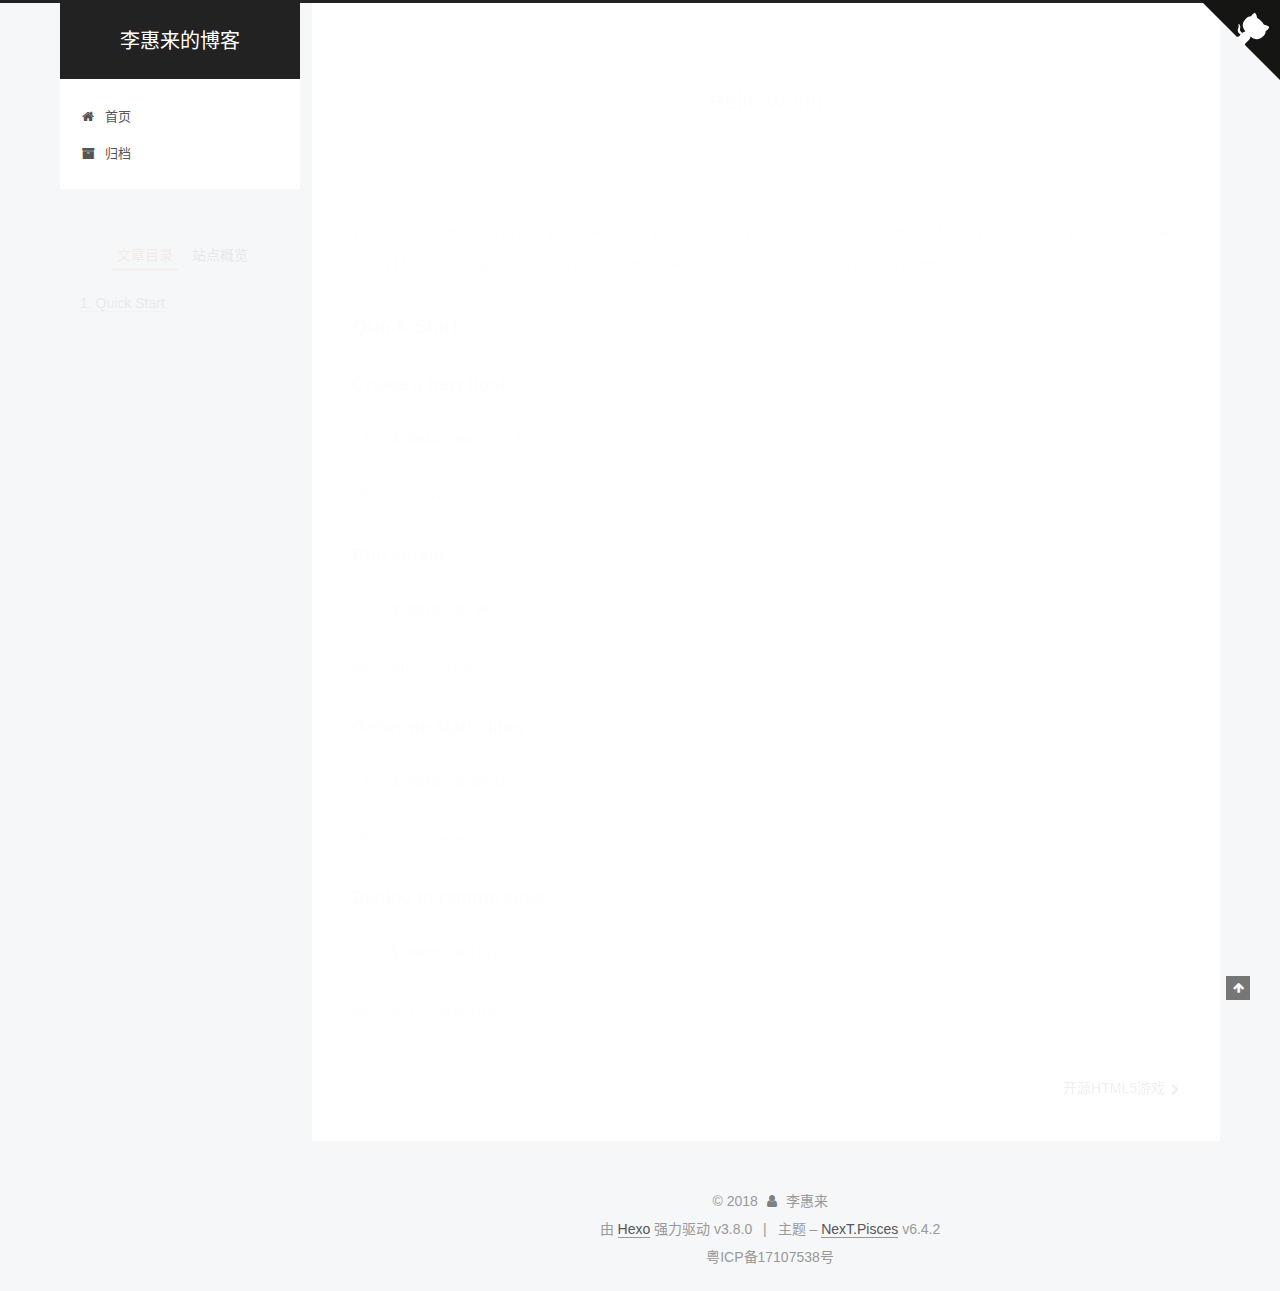
<file: 2018/10/23/hello-world/index.html>
<!DOCTYPE html>












  


<html class="theme-next pisces use-motion" lang="zh-CN">
<head><meta name="generator" content="Hexo 3.8.0">
  <meta charset="UTF-8">
<meta http-equiv="X-UA-Compatible" content="IE=edge">
<meta name="viewport" content="width=device-width, initial-scale=1, maximum-scale=2">
<meta name="theme-color" content="#222">












<meta http-equiv="Cache-Control" content="no-transform">
<meta http-equiv="Cache-Control" content="no-siteapp">






















<link href="/lib/font-awesome/css/font-awesome.min.css?v=4.6.2" rel="stylesheet" type="text/css">

<link href="/css/main.css?v=6.4.2" rel="stylesheet" type="text/css">


  <link rel="apple-touch-icon" sizes="180x180" href="/images/apple-touch-icon-next.png?v=6.4.2">


  <link rel="icon" type="image/png" sizes="32x32" href="/images/favicon-32x32-next.png?v=6.4.2">


  <link rel="icon" type="image/png" sizes="16x16" href="/images/favicon-16x16-next.png?v=6.4.2">


  <link rel="mask-icon" href="/images/logo.svg?v=6.4.2" color="#222">









<script type="text/javascript" id="hexo.configurations">
  var NexT = window.NexT || {};
  var CONFIG = {
    root: '/',
    scheme: 'Pisces',
    version: '6.4.2',
    sidebar: {"position":"left","display":"post","offset":12,"b2t":false,"scrollpercent":false,"onmobile":false},
    fancybox: false,
    fastclick: false,
    lazyload: false,
    tabs: true,
    motion: {"enable":true,"async":false,"transition":{"post_block":"fadeIn","post_header":"slideDownIn","post_body":"slideDownIn","coll_header":"slideLeftIn","sidebar":"slideUpIn"}},
    algolia: {
      applicationID: '',
      apiKey: '',
      indexName: '',
      hits: {"per_page":10},
      labels: {"input_placeholder":"Search for Posts","hits_empty":"We didn't find any results for the search: ${query}","hits_stats":"${hits} results found in ${time} ms"}
    }
  };
</script>


  




  <meta name="description" content="Welcome to Hexo! This is your very first post. Check documentation for more info. If you get any problems when using Hexo, you can find the answer in troubleshooting or you can ask me on GitHub. Quick">
<meta property="og:type" content="article">
<meta property="og:title" content="Hello World">
<meta property="og:url" content="http://yoursite.com/2018/10/23/hello-world/index.html">
<meta property="og:site_name" content="李惠来的博客">
<meta property="og:description" content="Welcome to Hexo! This is your very first post. Check documentation for more info. If you get any problems when using Hexo, you can find the answer in troubleshooting or you can ask me on GitHub. Quick">
<meta property="og:locale" content="zh-CN">
<meta property="og:updated_time" content="2018-10-23T02:06:17.508Z">
<meta name="twitter:card" content="summary">
<meta name="twitter:title" content="Hello World">
<meta name="twitter:description" content="Welcome to Hexo! This is your very first post. Check documentation for more info. If you get any problems when using Hexo, you can find the answer in troubleshooting or you can ask me on GitHub. Quick">






  <link rel="canonical" href="http://yoursite.com/2018/10/23/hello-world/">



<script type="text/javascript" id="page.configurations">
  CONFIG.page = {
    sidebar: "",
  };
</script>

  <title>Hello World | 李惠来的博客</title>
  









  <noscript>
  <style type="text/css">
    .use-motion .motion-element,
    .use-motion .brand,
    .use-motion .menu-item,
    .sidebar-inner,
    .use-motion .post-block,
    .use-motion .pagination,
    .use-motion .comments,
    .use-motion .post-header,
    .use-motion .post-body,
    .use-motion .collection-title { opacity: initial; }

    .use-motion .logo,
    .use-motion .site-title,
    .use-motion .site-subtitle {
      opacity: initial;
      top: initial;
    }

    .use-motion {
      .logo-line-before i { left: initial; }
      .logo-line-after i { right: initial; }
    }
  </style>
</noscript>

</head>

<body itemscope="" itemtype="http://schema.org/WebPage" lang="zh-CN">

  
  
    
  

  <div class="container sidebar-position-left page-post-detail">
    <div class="headband"></div>
    <a href="https://github.com/lihuilai/lihuilai" target="_blank" class="github-corner" aria-label="View source on GitHub"><svg width="80" height="80" viewbox="0 0 250 250" style="fill:#151513; color:#fff; position: absolute; top: 0; border: 0; right: 0;" aria-hidden="true"><path d="M0,0 L115,115 L130,115 L142,142 L250,250 L250,0 Z"/><path d="M128.3,109.0 C113.8,99.7 119.0,89.6 119.0,89.6 C122.0,82.7 120.5,78.6 120.5,78.6 C119.2,72.0 123.4,76.3 123.4,76.3 C127.3,80.9 125.5,87.3 125.5,87.3 C122.9,97.6 130.6,101.9 134.4,103.2" fill="currentColor" style="transform-origin: 130px 106px;" class="octo-arm"/><path d="M115.0,115.0 C114.9,115.1 118.7,116.5 119.8,115.4 L133.7,101.6 C136.9,99.2 139.9,98.4 142.2,98.6 C133.8,88.0 127.5,74.4 143.8,58.0 C148.5,53.4 154.0,51.2 159.7,51.0 C160.3,49.4 163.2,43.6 171.4,40.1 C171.4,40.1 176.1,42.5 178.8,56.2 C183.1,58.6 187.2,61.8 190.9,65.4 C194.5,69.0 197.7,73.2 200.1,77.6 C213.8,80.2 216.3,84.9 216.3,84.9 C212.7,93.1 206.9,96.0 205.4,96.6 C205.1,102.4 203.0,107.8 198.3,112.5 C181.9,128.9 168.3,122.5 157.7,114.1 C157.9,116.9 156.7,120.9 152.7,124.9 L141.0,136.5 C139.8,137.7 141.6,141.9 141.8,141.8 Z" fill="currentColor" class="octo-body"/></svg></a><style>.github-corner:hover .octo-arm{animation:octocat-wave 560ms ease-in-out}@keyframes octocat-wave{0%,100%{transform:rotate(0)}20%,60%{transform:rotate(-25deg)}40%,80%{transform:rotate(10deg)}}@media (max-width:500px){.github-corner:hover .octo-arm{animation:none}.github-corner .octo-arm{animation:octocat-wave 560ms ease-in-out}}</style>

    <header id="header" class="header" itemscope="" itemtype="http://schema.org/WPHeader">
      <div class="header-inner"><div class="site-brand-wrapper">
  <div class="site-meta ">
    

    <div class="custom-logo-site-title">
      <a href="/" class="brand" rel="start">
        <span class="logo-line-before"><i></i></span>
        <span class="site-title">李惠来的博客</span>
        <span class="logo-line-after"><i></i></span>
      </a>
    </div>
    
  </div>

  <div class="site-nav-toggle">
    <button aria-label="切换导航栏">
      <span class="btn-bar"></span>
      <span class="btn-bar"></span>
      <span class="btn-bar"></span>
    </button>
  </div>
</div>



<nav class="site-nav">
  
    <ul id="menu" class="menu">
      
        
        
        
          
          <li class="menu-item menu-item-home">
    <a href="/" rel="section">
      <i class="menu-item-icon fa fa-fw fa-home"></i> <br>首页</a>
  </li>
        
        
        
          
          <li class="menu-item menu-item-archives">
    <a href="/archives/" rel="section">
      <i class="menu-item-icon fa fa-fw fa-archive"></i> <br>归档</a>
  </li>

      
      
    </ul>
  

  

  
</nav>



  



</div>
    </header>

    


    <main id="main" class="main">
      <div class="main-inner">
        <div class="content-wrap">
          
            

          
          <div id="content" class="content">
            

  <div id="posts" class="posts-expand">
    

  

  
  
  

  

  <article class="post post-type-normal" itemscope="" itemtype="http://schema.org/Article">
  
  
  
  <div class="post-block">
    <link itemprop="mainEntityOfPage" href="http://yoursite.com/2018/10/23/hello-world/">

    <span hidden itemprop="author" itemscope="" itemtype="http://schema.org/Person">
      <meta itemprop="name" content="李惠来">
      <meta itemprop="description" content="">
      <meta itemprop="image" content="/images/avatar.gif">
    </span>

    <span hidden itemprop="publisher" itemscope="" itemtype="http://schema.org/Organization">
      <meta itemprop="name" content="李惠来的博客">
    </span>

    
      <header class="post-header">

        
        
          <h1 class="post-title" itemprop="name headline">Hello World
              
            
          </h1>
        

        <div class="post-meta">
          <span class="post-time">

            
            
            

            
              <span class="post-meta-item-icon">
                <i class="fa fa-calendar-o"></i>
              </span>
              
                <span class="post-meta-item-text">发表于</span>
              

              
                
              

              <time title="创建时间：2018-10-23 10:06:17" itemprop="dateCreated datePublished" datetime="2018-10-23T10:06:17+08:00">2018-10-23</time>
            

            
          </span>

          

          
            
          

          
          

          

          

          

        </div>
      </header>
    

    
    
    
    <div class="post-body" itemprop="articleBody">

      
      

      
        <p>Welcome to <a href="https://hexo.io/" target="_blank" rel="noopener">Hexo</a>! This is your very first post. Check <a href="https://hexo.io/docs/" target="_blank" rel="noopener">documentation</a> for more info. If you get any problems when using Hexo, you can find the answer in <a href="https://hexo.io/docs/troubleshooting.html" target="_blank" rel="noopener">troubleshooting</a> or you can ask me on <a href="https://github.com/hexojs/hexo/issues" target="_blank" rel="noopener">GitHub</a>.</p>
<h2 id="Quick-Start"><a href="#Quick-Start" class="headerlink" title="Quick Start"></a>Quick Start</h2><h3 id="Create-a-new-post"><a href="#Create-a-new-post" class="headerlink" title="Create a new post"></a>Create a new post</h3><figure class="highlight bash"><table><tr><td class="gutter"><pre><span class="line">1</span><br></pre></td><td class="code"><pre><span class="line">$ hexo new <span class="string">"My New Post"</span></span><br></pre></td></tr></table></figure>
<p>More info: <a href="https://hexo.io/docs/writing.html" target="_blank" rel="noopener">Writing</a></p>
<h3 id="Run-server"><a href="#Run-server" class="headerlink" title="Run server"></a>Run server</h3><figure class="highlight bash"><table><tr><td class="gutter"><pre><span class="line">1</span><br></pre></td><td class="code"><pre><span class="line">$ hexo server</span><br></pre></td></tr></table></figure>
<p>More info: <a href="https://hexo.io/docs/server.html" target="_blank" rel="noopener">Server</a></p>
<h3 id="Generate-static-files"><a href="#Generate-static-files" class="headerlink" title="Generate static files"></a>Generate static files</h3><figure class="highlight bash"><table><tr><td class="gutter"><pre><span class="line">1</span><br></pre></td><td class="code"><pre><span class="line">$ hexo generate</span><br></pre></td></tr></table></figure>
<p>More info: <a href="https://hexo.io/docs/generating.html" target="_blank" rel="noopener">Generating</a></p>
<h3 id="Deploy-to-remote-sites"><a href="#Deploy-to-remote-sites" class="headerlink" title="Deploy to remote sites"></a>Deploy to remote sites</h3><figure class="highlight bash"><table><tr><td class="gutter"><pre><span class="line">1</span><br></pre></td><td class="code"><pre><span class="line">$ hexo deploy</span><br></pre></td></tr></table></figure>
<p>More info: <a href="https://hexo.io/docs/deployment.html" target="_blank" rel="noopener">Deployment</a></p>

      
    </div>

    

    
    
    

    

    

    

    <footer class="post-footer">
      

      
      
      

      
        <div class="post-nav">
          <div class="post-nav-next post-nav-item">
            
          </div>

          <span class="post-nav-divider"></span>

          <div class="post-nav-prev post-nav-item">
            
              <a href="/2018/10/23/开源HTML5游戏/" rel="prev" title="开源HTML5游戏">
                开源HTML5游戏 <i class="fa fa-chevron-right"></i>
              </a>
            
          </div>
        </div>
      

      
      
    </footer>
  </div>
  
  
  
  </article>


  </div>


          </div>
          

  



        </div>
        
          
  
  <div class="sidebar-toggle">
    <div class="sidebar-toggle-line-wrap">
      <span class="sidebar-toggle-line sidebar-toggle-line-first"></span>
      <span class="sidebar-toggle-line sidebar-toggle-line-middle"></span>
      <span class="sidebar-toggle-line sidebar-toggle-line-last"></span>
    </div>
  </div>

  <aside id="sidebar" class="sidebar">
    
    <div class="sidebar-inner">

      

      
        <ul class="sidebar-nav motion-element">
          <li class="sidebar-nav-toc sidebar-nav-active" data-target="post-toc-wrap">
            文章目录
          </li>
          <li class="sidebar-nav-overview" data-target="site-overview-wrap">
            站点概览
          </li>
        </ul>
      

      <section class="site-overview-wrap sidebar-panel">
        <div class="site-overview">
          <div class="site-author motion-element" itemprop="author" itemscope="" itemtype="http://schema.org/Person">
            
              <p class="site-author-name" itemprop="name">李惠来</p>
              <p class="site-description motion-element" itemprop="description"></p>
          </div>

          
            <nav class="site-state motion-element">
              
                <div class="site-state-item site-state-posts">
                
                  <a href="/archives/">
                
                    <span class="site-state-item-count">2</span>
                    <span class="site-state-item-name">日志</span>
                  </a>
                </div>
              

              

              
            </nav>
          

          

          

          
          

          
          

          
            
          
          

        </div>
      </section>

      
      <!--noindex-->
        <section class="post-toc-wrap motion-element sidebar-panel sidebar-panel-active">
          <div class="post-toc">

            
              
            

            
              <div class="post-toc-content"><ol class="nav"><li class="nav-item nav-level-2"><a class="nav-link" href="#Quick-Start"><span class="nav-number">1.</span> <span class="nav-text">Quick Start</span></a><ol class="nav-child"><li class="nav-item nav-level-3"><a class="nav-link" href="#Create-a-new-post"><span class="nav-number">1.1.</span> <span class="nav-text">Create a new post</span></a></li><li class="nav-item nav-level-3"><a class="nav-link" href="#Run-server"><span class="nav-number">1.2.</span> <span class="nav-text">Run server</span></a></li><li class="nav-item nav-level-3"><a class="nav-link" href="#Generate-static-files"><span class="nav-number">1.3.</span> <span class="nav-text">Generate static files</span></a></li><li class="nav-item nav-level-3"><a class="nav-link" href="#Deploy-to-remote-sites"><span class="nav-number">1.4.</span> <span class="nav-text">Deploy to remote sites</span></a></li></ol></li></ol></div>
            

          </div>
        </section>
      <!--/noindex-->
      

      

    </div>
  </aside>


        
      </div>
    </main>

    <footer id="footer" class="footer">
      <div class="footer-inner">
        <div class="copyright">&copy; <span itemprop="copyrightYear">2018</span>
  <span class="with-love" id="animate">
    <i class="fa fa-user"></i>
  </span>
  <span class="author" itemprop="copyrightHolder">李惠来</span>

  

  
</div>




  <div class="powered-by">由 <a class="theme-link" target="_blank" href="https://hexo.io">Hexo</a> 强力驱动 v3.8.0</div>



  <span class="post-meta-divider">|</span>



  <div class="theme-info">主题 – <a class="theme-link" target="_blank" href="https://theme-next.org">NexT.Pisces</a> v6.4.2</div>



  <div class="footer-custom">粤ICP备17107538号</div>


        








        
      </div>
    </footer>

    
      <div class="back-to-top">
        <i class="fa fa-arrow-up"></i>
        
      </div>
    

    
	
    

    
  </div>

  

<script type="text/javascript">
  if (Object.prototype.toString.call(window.Promise) !== '[object Function]') {
    window.Promise = null;
  }
</script>


























  
  
    <script type="text/javascript" src="/lib/jquery/index.js?v=2.1.3"></script>
  

  
  
    <script type="text/javascript" src="/lib/velocity/velocity.min.js?v=1.2.1"></script>
  

  
  
    <script type="text/javascript" src="/lib/velocity/velocity.ui.min.js?v=1.2.1"></script>
  


  


  <script type="text/javascript" src="/js/src/utils.js?v=6.4.2"></script>

  <script type="text/javascript" src="/js/src/motion.js?v=6.4.2"></script>



  
  


  <script type="text/javascript" src="/js/src/affix.js?v=6.4.2"></script>

  <script type="text/javascript" src="/js/src/schemes/pisces.js?v=6.4.2"></script>



  
  <script type="text/javascript" src="/js/src/scrollspy.js?v=6.4.2"></script>
<script type="text/javascript" src="/js/src/post-details.js?v=6.4.2"></script>



  


  <script type="text/javascript" src="/js/src/bootstrap.js?v=6.4.2"></script>



  



  










  





  

  

  

  

  
  

  

  

  

  

  

</body>
</html>
</file>
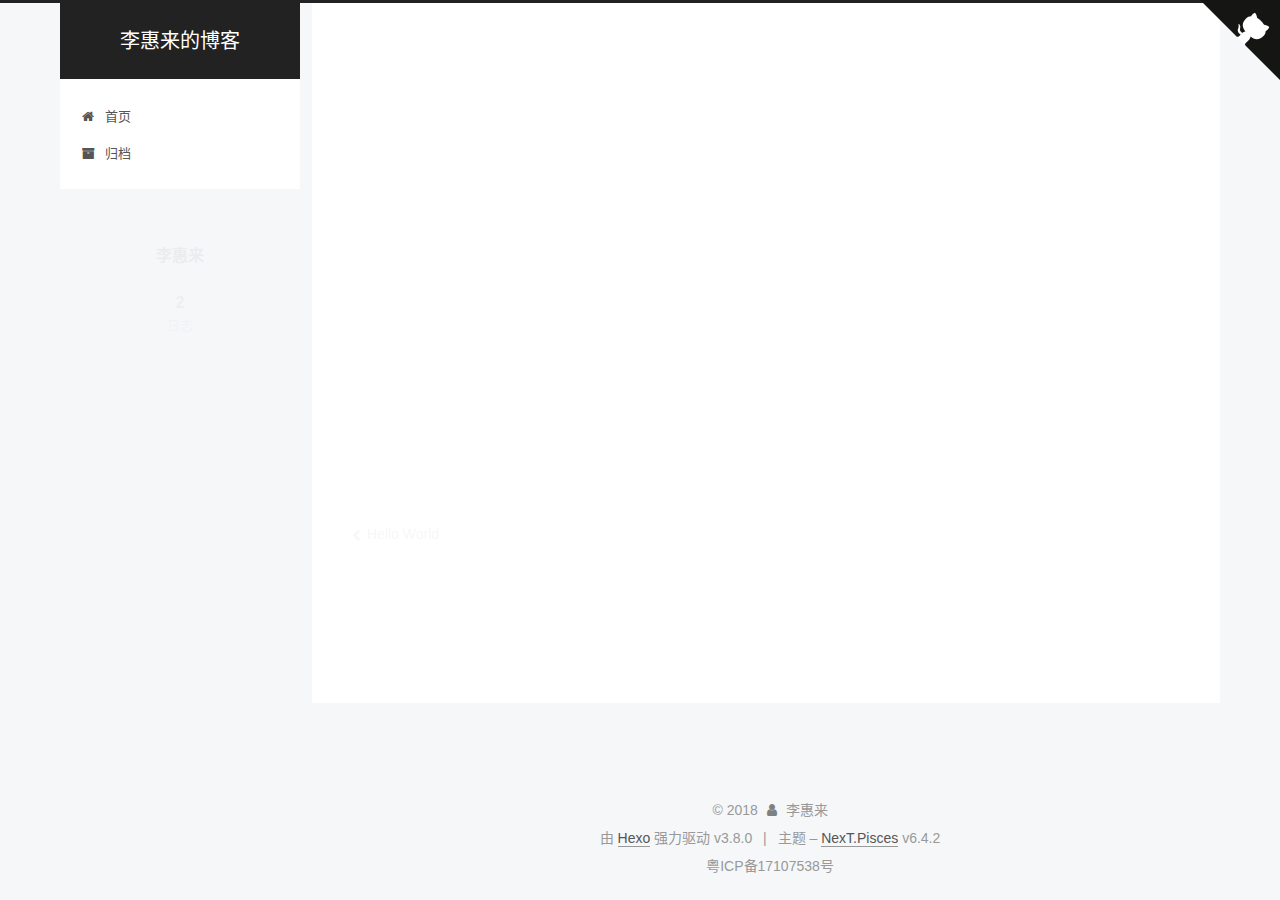
<file: 2018/10/23/开源HTML5游戏/index.html>
<!DOCTYPE html>












  


<html class="theme-next pisces use-motion" lang="zh-CN">
<head><meta name="generator" content="Hexo 3.8.0">
  <meta charset="UTF-8">
<meta http-equiv="X-UA-Compatible" content="IE=edge">
<meta name="viewport" content="width=device-width, initial-scale=1, maximum-scale=2">
<meta name="theme-color" content="#222">












<meta http-equiv="Cache-Control" content="no-transform">
<meta http-equiv="Cache-Control" content="no-siteapp">






















<link href="/lib/font-awesome/css/font-awesome.min.css?v=4.6.2" rel="stylesheet" type="text/css">

<link href="/css/main.css?v=6.4.2" rel="stylesheet" type="text/css">


  <link rel="apple-touch-icon" sizes="180x180" href="/images/apple-touch-icon-next.png?v=6.4.2">


  <link rel="icon" type="image/png" sizes="32x32" href="/images/favicon-32x32-next.png?v=6.4.2">


  <link rel="icon" type="image/png" sizes="16x16" href="/images/favicon-16x16-next.png?v=6.4.2">


  <link rel="mask-icon" href="/images/logo.svg?v=6.4.2" color="#222">









<script type="text/javascript" id="hexo.configurations">
  var NexT = window.NexT || {};
  var CONFIG = {
    root: '/',
    scheme: 'Pisces',
    version: '6.4.2',
    sidebar: {"position":"left","display":"post","offset":12,"b2t":false,"scrollpercent":false,"onmobile":false},
    fancybox: false,
    fastclick: false,
    lazyload: false,
    tabs: true,
    motion: {"enable":true,"async":false,"transition":{"post_block":"fadeIn","post_header":"slideDownIn","post_body":"slideDownIn","coll_header":"slideLeftIn","sidebar":"slideUpIn"}},
    algolia: {
      applicationID: '',
      apiKey: '',
      indexName: '',
      hits: {"per_page":10},
      labels: {"input_placeholder":"Search for Posts","hits_empty":"We didn't find any results for the search: ${query}","hits_stats":"${hits} results found in ${time} ms"}
    }
  };
</script>


  




  <meta name="description" content="HTML5塔防游戏   [Play] [Source Code] [Download]BrowserQuest    [Play] [Source Code] [Download]格斗游戏        [Play] [Source Code] [Download]太空射击游戏AlienInvasion        [Play] [Source Code] [Download]Alge’s Es">
<meta property="og:type" content="article">
<meta property="og:title" content="开源HTML5游戏">
<meta property="og:url" content="http://yoursite.com/2018/10/23/开源HTML5游戏/index.html">
<meta property="og:site_name" content="李惠来的博客">
<meta property="og:description" content="HTML5塔防游戏   [Play] [Source Code] [Download]BrowserQuest    [Play] [Source Code] [Download]格斗游戏        [Play] [Source Code] [Download]太空射击游戏AlienInvasion        [Play] [Source Code] [Download]Alge’s Es">
<meta property="og:locale" content="zh-CN">
<meta property="og:updated_time" content="2018-10-23T15:24:35.425Z">
<meta name="twitter:card" content="summary">
<meta name="twitter:title" content="开源HTML5游戏">
<meta name="twitter:description" content="HTML5塔防游戏   [Play] [Source Code] [Download]BrowserQuest    [Play] [Source Code] [Download]格斗游戏        [Play] [Source Code] [Download]太空射击游戏AlienInvasion        [Play] [Source Code] [Download]Alge’s Es">






  <link rel="canonical" href="http://yoursite.com/2018/10/23/开源HTML5游戏/">



<script type="text/javascript" id="page.configurations">
  CONFIG.page = {
    sidebar: "",
  };
</script>

  <title>开源HTML5游戏 | 李惠来的博客</title>
  









  <noscript>
  <style type="text/css">
    .use-motion .motion-element,
    .use-motion .brand,
    .use-motion .menu-item,
    .sidebar-inner,
    .use-motion .post-block,
    .use-motion .pagination,
    .use-motion .comments,
    .use-motion .post-header,
    .use-motion .post-body,
    .use-motion .collection-title { opacity: initial; }

    .use-motion .logo,
    .use-motion .site-title,
    .use-motion .site-subtitle {
      opacity: initial;
      top: initial;
    }

    .use-motion {
      .logo-line-before i { left: initial; }
      .logo-line-after i { right: initial; }
    }
  </style>
</noscript>

</head>

<body itemscope="" itemtype="http://schema.org/WebPage" lang="zh-CN">

  
  
    
  

  <div class="container sidebar-position-left page-post-detail">
    <div class="headband"></div>
    <a href="https://github.com/lihuilai/lihuilai" target="_blank" class="github-corner" aria-label="View source on GitHub"><svg width="80" height="80" viewbox="0 0 250 250" style="fill:#151513; color:#fff; position: absolute; top: 0; border: 0; right: 0;" aria-hidden="true"><path d="M0,0 L115,115 L130,115 L142,142 L250,250 L250,0 Z"/><path d="M128.3,109.0 C113.8,99.7 119.0,89.6 119.0,89.6 C122.0,82.7 120.5,78.6 120.5,78.6 C119.2,72.0 123.4,76.3 123.4,76.3 C127.3,80.9 125.5,87.3 125.5,87.3 C122.9,97.6 130.6,101.9 134.4,103.2" fill="currentColor" style="transform-origin: 130px 106px;" class="octo-arm"/><path d="M115.0,115.0 C114.9,115.1 118.7,116.5 119.8,115.4 L133.7,101.6 C136.9,99.2 139.9,98.4 142.2,98.6 C133.8,88.0 127.5,74.4 143.8,58.0 C148.5,53.4 154.0,51.2 159.7,51.0 C160.3,49.4 163.2,43.6 171.4,40.1 C171.4,40.1 176.1,42.5 178.8,56.2 C183.1,58.6 187.2,61.8 190.9,65.4 C194.5,69.0 197.7,73.2 200.1,77.6 C213.8,80.2 216.3,84.9 216.3,84.9 C212.7,93.1 206.9,96.0 205.4,96.6 C205.1,102.4 203.0,107.8 198.3,112.5 C181.9,128.9 168.3,122.5 157.7,114.1 C157.9,116.9 156.7,120.9 152.7,124.9 L141.0,136.5 C139.8,137.7 141.6,141.9 141.8,141.8 Z" fill="currentColor" class="octo-body"/></svg></a><style>.github-corner:hover .octo-arm{animation:octocat-wave 560ms ease-in-out}@keyframes octocat-wave{0%,100%{transform:rotate(0)}20%,60%{transform:rotate(-25deg)}40%,80%{transform:rotate(10deg)}}@media (max-width:500px){.github-corner:hover .octo-arm{animation:none}.github-corner .octo-arm{animation:octocat-wave 560ms ease-in-out}}</style>

    <header id="header" class="header" itemscope="" itemtype="http://schema.org/WPHeader">
      <div class="header-inner"><div class="site-brand-wrapper">
  <div class="site-meta ">
    

    <div class="custom-logo-site-title">
      <a href="/" class="brand" rel="start">
        <span class="logo-line-before"><i></i></span>
        <span class="site-title">李惠来的博客</span>
        <span class="logo-line-after"><i></i></span>
      </a>
    </div>
    
  </div>

  <div class="site-nav-toggle">
    <button aria-label="切换导航栏">
      <span class="btn-bar"></span>
      <span class="btn-bar"></span>
      <span class="btn-bar"></span>
    </button>
  </div>
</div>



<nav class="site-nav">
  
    <ul id="menu" class="menu">
      
        
        
        
          
          <li class="menu-item menu-item-home">
    <a href="/" rel="section">
      <i class="menu-item-icon fa fa-fw fa-home"></i> <br>首页</a>
  </li>
        
        
        
          
          <li class="menu-item menu-item-archives">
    <a href="/archives/" rel="section">
      <i class="menu-item-icon fa fa-fw fa-archive"></i> <br>归档</a>
  </li>

      
      
    </ul>
  

  

  
</nav>



  



</div>
    </header>

    


    <main id="main" class="main">
      <div class="main-inner">
        <div class="content-wrap">
          
            

          
          <div id="content" class="content">
            

  <div id="posts" class="posts-expand">
    

  

  
  
  

  

  <article class="post post-type-normal" itemscope="" itemtype="http://schema.org/Article">
  
  
  
  <div class="post-block">
    <link itemprop="mainEntityOfPage" href="http://yoursite.com/2018/10/23/开源HTML5游戏/">

    <span hidden itemprop="author" itemscope="" itemtype="http://schema.org/Person">
      <meta itemprop="name" content="李惠来">
      <meta itemprop="description" content="">
      <meta itemprop="image" content="/images/avatar.gif">
    </span>

    <span hidden itemprop="publisher" itemscope="" itemtype="http://schema.org/Organization">
      <meta itemprop="name" content="李惠来的博客">
    </span>

    
      <header class="post-header">

        
        
          <h1 class="post-title" itemprop="name headline">开源HTML5游戏
              
            
          </h1>
        

        <div class="post-meta">
          <span class="post-time">

            
            
            

            
              <span class="post-meta-item-icon">
                <i class="fa fa-calendar-o"></i>
              </span>
              
                <span class="post-meta-item-text">发表于</span>
              

              
                
              

              <time title="创建时间：2018-10-23 22:42:19 / 修改时间：23:24:35" itemprop="dateCreated datePublished" datetime="2018-10-23T22:42:19+08:00">2018-10-23</time>
            

            
              

              
            
          </span>

          

          
            
          

          
          

          

          

          

        </div>
      </header>
    

    
    
    
    <div class="post-body" itemprop="articleBody">

      
      

      
        <p>HTML5塔防游戏   <a href="https://oldj.net/static/html5-tower-defense/td.html" target="_blank" rel="noopener">[Play]</a> <a href="https://github.com/oldj/html5-tower-defense" target="_blank" rel="noopener">[Source Code]</a> <a href="https://codeload.github.com/oldj/html5-tower-defense/zip/master" target="_blank" rel="noopener">[Download]</a><br>BrowserQuest    <a href="http://browserquest.mozilla.org/" target="_blank" rel="noopener">[Play]</a> <a href="https://github.com/mozilla/BrowserQuest" target="_blank" rel="noopener">[Source Code]</a> <a href="">[Download]</a><br>格斗游戏        <a href="https://github.com/mgechev/mk.js" target="_blank" rel="noopener">[Play]</a> <a href="">[Source Code]</a> <a href="">[Download]</a><br>太空射击游戏AlienInvasion        <a href="http://cykod.github.io/AlienInvasion/" target="_blank" rel="noopener">[Play]</a> <a href="https://github.com/cykod/AlienInvasion" target="_blank" rel="noopener">[Source Code]</a> <a href="">[Download]</a><br>Alge’s Escapade        <a href="http://dave-and-mike.github.io/game-off-2012/" target="_blank" rel="noopener">[Play]</a> <a href="https://github.com/Dave-and-Mike/game-off-2012" target="_blank" rel="noopener">[Source Code]</a> <a href="">[Download]</a><br>俄罗斯方块        <a href="http://tetris5.sourceforge.net/game.html" target="_blank" rel="noopener">[Play]</a> <a href="https://sourceforge.net/projects/tetris5/" target="_blank" rel="noopener">[Source Code]</a> <a href="">[Download]</a><br>代码坦克        <a href="http://codetank.alloyteam.com/" target="_blank" rel="noopener">[Play]</a> <a href="">[Source Code]</a> <a href="">[Download]</a><br>回合制策略游戏Freeciv-Web        <a href="http://www.freeciv.org/" target="_blank" rel="noopener">[Play]</a> <a href="https://github.com/freeciv/freeciv-web" target="_blank" rel="noopener">[Source Code]</a> <a href="">[Download]</a></p>

      
    </div>

    

    
    
    

    

    

    

    <footer class="post-footer">
      

      
      
      

      
        <div class="post-nav">
          <div class="post-nav-next post-nav-item">
            
              <a href="/2018/10/23/hello-world/" rel="next" title="Hello World">
                <i class="fa fa-chevron-left"></i> Hello World
              </a>
            
          </div>

          <span class="post-nav-divider"></span>

          <div class="post-nav-prev post-nav-item">
            
          </div>
        </div>
      

      
      
    </footer>
  </div>
  
  
  
  </article>


  </div>


          </div>
          

  



        </div>
        
          
  
  <div class="sidebar-toggle">
    <div class="sidebar-toggle-line-wrap">
      <span class="sidebar-toggle-line sidebar-toggle-line-first"></span>
      <span class="sidebar-toggle-line sidebar-toggle-line-middle"></span>
      <span class="sidebar-toggle-line sidebar-toggle-line-last"></span>
    </div>
  </div>

  <aside id="sidebar" class="sidebar">
    
    <div class="sidebar-inner">

      

      

      <section class="site-overview-wrap sidebar-panel sidebar-panel-active">
        <div class="site-overview">
          <div class="site-author motion-element" itemprop="author" itemscope="" itemtype="http://schema.org/Person">
            
              <p class="site-author-name" itemprop="name">李惠来</p>
              <p class="site-description motion-element" itemprop="description"></p>
          </div>

          
            <nav class="site-state motion-element">
              
                <div class="site-state-item site-state-posts">
                
                  <a href="/archives/">
                
                    <span class="site-state-item-count">2</span>
                    <span class="site-state-item-name">日志</span>
                  </a>
                </div>
              

              

              
            </nav>
          

          

          

          
          

          
          

          
            
          
          

        </div>
      </section>

      

      

    </div>
  </aside>


        
      </div>
    </main>

    <footer id="footer" class="footer">
      <div class="footer-inner">
        <div class="copyright">&copy; <span itemprop="copyrightYear">2018</span>
  <span class="with-love" id="animate">
    <i class="fa fa-user"></i>
  </span>
  <span class="author" itemprop="copyrightHolder">李惠来</span>

  

  
</div>




  <div class="powered-by">由 <a class="theme-link" target="_blank" href="https://hexo.io">Hexo</a> 强力驱动 v3.8.0</div>



  <span class="post-meta-divider">|</span>



  <div class="theme-info">主题 – <a class="theme-link" target="_blank" href="https://theme-next.org">NexT.Pisces</a> v6.4.2</div>



  <div class="footer-custom">粤ICP备17107538号</div>


        








        
      </div>
    </footer>

    
      <div class="back-to-top">
        <i class="fa fa-arrow-up"></i>
        
      </div>
    

    
	
    

    
  </div>

  

<script type="text/javascript">
  if (Object.prototype.toString.call(window.Promise) !== '[object Function]') {
    window.Promise = null;
  }
</script>


























  
  
    <script type="text/javascript" src="/lib/jquery/index.js?v=2.1.3"></script>
  

  
  
    <script type="text/javascript" src="/lib/velocity/velocity.min.js?v=1.2.1"></script>
  

  
  
    <script type="text/javascript" src="/lib/velocity/velocity.ui.min.js?v=1.2.1"></script>
  


  


  <script type="text/javascript" src="/js/src/utils.js?v=6.4.2"></script>

  <script type="text/javascript" src="/js/src/motion.js?v=6.4.2"></script>



  
  


  <script type="text/javascript" src="/js/src/affix.js?v=6.4.2"></script>

  <script type="text/javascript" src="/js/src/schemes/pisces.js?v=6.4.2"></script>



  
  <script type="text/javascript" src="/js/src/scrollspy.js?v=6.4.2"></script>
<script type="text/javascript" src="/js/src/post-details.js?v=6.4.2"></script>



  


  <script type="text/javascript" src="/js/src/bootstrap.js?v=6.4.2"></script>



  



  










  





  

  

  

  

  
  

  

  

  

  

  

</body>
</html>
</file>
<file: css/main.css>
/* normalize.css v3.0.2 | MIT License | git.io/normalize */
html {
  font-family: sans-serif; /* 1 */
  -ms-text-size-adjust: 100%; /* 2 */
  -webkit-text-size-adjust: 100%; /* 2 */
}
body {
  margin: 0;
}
article,
aside,
details,
figcaption,
figure,
footer,
header,
hgroup,
main,
menu,
nav,
section,
summary {
  display: block;
}
audio,
canvas,
progress,
video {
  display: inline-block; /* 1 */
  vertical-align: baseline; /* 2 */
}
audio:not([controls]) {
  display: none;
  height: 0;
}
[hidden],
template {
  display: none;
}
a {
  background-color: transparent;
}
a:active,
a:hover {
  outline: 0;
}
abbr[title] {
  border-bottom: 1px dotted;
}
b,
strong {
  font-weight: bold;
}
dfn {
  font-style: italic;
}
h1 {
  font-size: 2em;
  margin: 0.67em 0;
}
mark {
  background: #ff0;
  color: #000;
}
small {
  font-size: 80%;
}
sub,
sup {
  font-size: 75%;
  line-height: 0;
  position: relative;
  vertical-align: baseline;
}
sup {
  top: -0.5em;
}
sub {
  bottom: -0.25em;
}
img {
  border: 0;
}
svg:not(:root) {
  overflow: hidden;
}
figure {
  margin: 1em 40px;
}
hr {
  -moz-box-sizing: content-box;
  box-sizing: content-box;
  height: 0;
}
pre {
  overflow: auto;
}
code,
kbd,
pre,
samp {
  font-family: monospace, monospace;
  font-size: 1em;
}
button,
input,
optgroup,
select,
textarea {
  color: inherit; /* 1 */
  font: inherit; /* 2 */
  margin: 0; /* 3 */
}
button {
  overflow: visible;
}
button,
select {
  text-transform: none;
}
button,
html input[type="button"],
input[type="reset"],
input[type="submit"] {
  -webkit-appearance: button; /* 2 */
  cursor: pointer; /* 3 */
}
button[disabled],
html input[disabled] {
  cursor: default;
}
button::-moz-focus-inner,
input::-moz-focus-inner {
  border: 0;
  padding: 0;
}
input {
  line-height: normal;
}
input[type="checkbox"],
input[type="radio"] {
  box-sizing: border-box; /* 1 */
  padding: 0; /* 2 */
}
input[type="number"]::-webkit-inner-spin-button,
input[type="number"]::-webkit-outer-spin-button {
  height: auto;
}
input[type="search"] {
  -webkit-appearance: textfield; /* 1 */
  -moz-box-sizing: content-box;
  -webkit-box-sizing: content-box; /* 2 */
  box-sizing: content-box;
}
input[type="search"]::-webkit-search-cancel-button,
input[type="search"]::-webkit-search-decoration {
  -webkit-appearance: none;
}
fieldset {
  border: 1px solid #c0c0c0;
  margin: 0 2px;
  padding: 0.35em 0.625em 0.75em;
}
legend {
  border: 0; /* 1 */
  padding: 0; /* 2 */
}
textarea {
  overflow: auto;
}
optgroup {
  font-weight: bold;
}
table {
  border-collapse: collapse;
  border-spacing: 0;
}
td,
th {
  padding: 0;
}
::selection {
  background: #262a30;
  color: #fff;
}
body {
  position: relative;
  font-family: 'Lato', "PingFang SC", "Microsoft YaHei", sans-serif;
  font-size: 14px;
  line-height: 2;
  color: #555;
  background: #f5f7f9;
}
@media (max-width: 767px) {
  body {
    padding-right: 0 !important;
  }
}
@media (min-width: 768px) and (max-width: 991px) {
  body {
    padding-right: 0 !important;
  }
}
@media (min-width: 1200px) {
  body {
    font-size: 16px;
  }
}
h1,
h2,
h3,
h4,
h5,
h6 {
  margin: 0;
  padding: 0;
  font-weight: bold;
  line-height: 1.5;
  font-family: 'Lato', "PingFang SC", "Microsoft YaHei", sans-serif;
}
h1,
h2,
h3,
h4,
h5,
h6 {
  margin: 20px 0 15px;
}
h1 {
  font-size: 22px;
}
@media (max-width: 767px) {
  h1 {
    font-size: 18px;
  }
}
h2 {
  font-size: 20px;
}
@media (max-width: 767px) {
  h2 {
    font-size: 16px;
  }
}
h3 {
  font-size: 18px;
}
@media (max-width: 767px) {
  h3 {
    font-size: 14px;
  }
}
h4 {
  font-size: 16px;
}
@media (max-width: 767px) {
  h4 {
    font-size: 12px;
  }
}
h5 {
  font-size: 14px;
}
@media (max-width: 767px) {
  h5 {
    font-size: 10px;
  }
}
h6 {
  font-size: 12px;
}
@media (max-width: 767px) {
  h6 {
    font-size: 8px;
  }
}
p {
  margin: 0 0 20px 0;
}
a,
span.exturl {
  overflow-wrap: break-word;
  word-wrap: break-word;
  background-color: transparent;
  color: #555;
  text-decoration: none;
  outline: none;
  border-bottom: 1px solid #999;
  cursor: pointer;
}
a:hover,
span.exturl:hover,
a:active,
span.exturl:active {
  color: #222;
  border-bottom-color: #222;
}
blockquote {
  margin: 0;
  padding: 0;
}
img {
  display: block;
  margin: auto;
  max-width: 100%;
  height: auto;
}
hr {
  margin: 40px 0;
  height: 3px;
  border: none;
  background-color: #ddd;
  background-image: repeating-linear-gradient(-45deg, #fff, #fff 4px, transparent 4px, transparent 8px);
}
blockquote {
  padding: 0 15px;
  color: #666;
  border-left: 4px solid #ddd;
}
blockquote cite::before {
  content: "-";
  padding: 0 5px;
}
dt {
  font-weight: 700;
}
dd {
  margin: 0;
  padding: 0;
}
kbd {
  border: 1px solid #ccc;
  border-radius: 0.2em;
  box-shadow: 0.1em 0.1em 0.2em rgba(0,0,0,0.1);
  background-color: #f9f9f9;
  font-family: inherit;
  background-image: -webkit-linear-gradient(top, #eee, #fff, #eee);
  padding: 0.1em 0.3em;
  white-space: nowrap;
}
.text-left {
  text-align: left;
}
.text-center {
  text-align: center;
}
.text-right {
  text-align: right;
}
.text-justify {
  text-align: justify;
}
.text-nowrap {
  white-space: nowrap;
}
.text-lowercase {
  text-transform: lowercase;
}
.text-uppercase {
  text-transform: uppercase;
}
.text-capitalize {
  text-transform: capitalize;
}
.center-block {
  display: block;
  margin-left: auto;
  margin-right: auto;
}
.clearfix:before,
.clearfix:after {
  content: " ";
  display: table;
}
.clearfix:after {
  clear: both;
}
.pullquote {
  width: 45%;
}
.pullquote.left {
  float: left;
  margin-left: 5px;
  margin-right: 10px;
}
.pullquote.right {
  float: right;
  margin-left: 10px;
  margin-right: 5px;
}
.affix.affix.affix {
  position: fixed;
}
.translation {
  margin-top: -20px;
  font-size: 14px;
  color: #999;
}
.scrollbar-measure {
  width: 100px;
  height: 100px;
  overflow: scroll;
  position: absolute;
  top: -9999px;
}
.use-motion .motion-element {
  opacity: 0;
}
table {
  margin: 20px 0;
  width: 100%;
  border-collapse: collapse;
  border-spacing: 0;
  border: 1px solid #ddd;
  font-size: 14px;
  word-break: break-all;
}
table>tbody>tr:nth-of-type(odd) {
  background-color: #f9f9f9;
}
table>tbody>tr:hover {
  background-color: #f5f5f5;
}
caption,
th,
td {
  padding: 8px;
  text-align: left;
  vertical-align: middle;
  font-weight: normal;
}
th,
td {
  border-bottom: 3px solid #ddd;
  border-right: 1px solid #eee;
}
th {
  padding-bottom: 10px;
  font-weight: 700;
}
td {
  border-bottom-width: 1px;
}
html,
body {
  height: 100%;
}
.container {
  position: relative;
  min-height: 100%;
}
.header-inner {
  margin: 0 auto;
  padding: 100px 0 70px;
  width: calc(100% - 20px);
}
@media (min-width: 1200px) {
  .container .header-inner {
    width: 1160px;
  }
}
@media (min-width: 1600px) {
  .container .header-inner {
    width: 73%;
  }
}
.main {
  padding-bottom: 150px;
}
.main-inner {
  margin: 0 auto;
  width: calc(100% - 20px);
}
@media (min-width: 1200px) {
  .container .main-inner {
    width: 1160px;
  }
}
@media (min-width: 1600px) {
  .container .main-inner {
    width: 73%;
  }
}
.footer {
  position: absolute;
  left: 0;
  bottom: 0;
  width: 100%;
  min-height: 50px;
}
.footer-inner {
  box-sizing: border-box;
  margin: 20px auto;
  width: calc(100% - 20px);
}
@media (min-width: 1200px) {
  .container .footer-inner {
    width: 1160px;
  }
}
@media (min-width: 1600px) {
  .container .footer-inner {
    width: 73%;
  }
}
pre,
.highlight {
  overflow: auto;
  margin: 20px 0;
  padding: 0;
  font-size: 14px;
  color: #4d4d4c;
  background: #f7f7f7;
  line-height: 1.6;
}
pre,
code {
  font-family: consolas, Menlo, "PingFang SC", "Microsoft YaHei", monospace;
}
code {
  overflow-wrap: break-word;
  word-wrap: break-word;
  padding: 2px 4px;
  color: #555;
  background: #eee;
  border-radius: 3px;
  font-size: 14px;
}
pre {
  padding: 10px;
}
pre code {
  padding: 0;
  color: #4d4d4c;
  background: none;
  text-shadow: none;
}
.highlight {
  border-radius: 1px;
}
.highlight pre {
  border: none;
  margin: 0;
  padding: 10px 0;
}
.highlight table {
  margin: 0;
  width: auto;
  border: none;
}
.highlight td {
  border: none;
  padding: 0;
}
.highlight figcaption {
  font-size: 1em;
  color: #4d4d4c;
  line-height: 1em;
  margin-bottom: 1em;
  margin: 0em;
  padding: 0.5em;
  background: #eee;
  border-bottom: 1px solid #e9e9e9;
}
.highlight figcaption:before,
.highlight figcaption:after {
  content: " ";
  display: table;
}
.highlight figcaption:after {
  clear: both;
}
.highlight figcaption a {
  float: right;
  color: #4d4d4c;
}
.highlight figcaption a:hover {
  border-bottom-color: #4d4d4c;
}
.highlight .gutter pre {
  padding-left: 10px;
  padding-right: 10px;
  color: #869194;
  text-align: right;
  background-color: #eff2f3;
}
.highlight .code pre {
  width: 100%;
  padding-left: 10px;
  padding-right: 10px;
  background-color: #f7f7f7;
}
.highlight .line {
  height: 20px;
}
.gutter {
  -webkit-user-select: none;
  -moz-user-select: none;
  -ms-user-select: none;
  user-select: none;
}
.gist table {
  width: auto;
}
.gist table td {
  border: none;
}
pre .deletion {
  background: #fdd;
}
pre .addition {
  background: #dfd;
}
pre .meta {
  color: #8959a8;
}
pre .comment {
  color: #8e908c;
}
pre .variable,
pre .attribute,
pre .tag,
pre .regexp,
pre .ruby .constant,
pre .xml .tag .title,
pre .xml .pi,
pre .xml .doctype,
pre .html .doctype,
pre .css .id,
pre .css .class,
pre .css .pseudo {
  color: #c82829;
}
pre .number,
pre .preprocessor,
pre .built_in,
pre .literal,
pre .params,
pre .constant,
pre .command {
  color: #f5871f;
}
pre .ruby .class .title,
pre .css .rules .attribute,
pre .string,
pre .value,
pre .inheritance,
pre .header,
pre .ruby .symbol,
pre .xml .cdata,
pre .special,
pre .number,
pre .formula {
  color: #718c00;
}
pre .title,
pre .css .hexcolor {
  color: #3e999f;
}
pre .function,
pre .python .decorator,
pre .python .title,
pre .ruby .function .title,
pre .ruby .title .keyword,
pre .perl .sub,
pre .javascript .title,
pre .coffeescript .title {
  color: #4271ae;
}
pre .keyword,
pre .javascript .function {
  color: #8959a8;
}
.posts-expand .post-body img.full-image {
  border: none;
}
.blockquote-center,
.page-home .post-type-quote blockquote,
.page-post-detail .post-type-quote blockquote {
  position: relative;
  margin: 40px 0;
  padding: 0;
  border-left: none;
  text-align: center;
}
.blockquote-center::before,
.page-home .post-type-quote blockquote::before,
.page-post-detail .post-type-quote blockquote::before,
.blockquote-center::after,
.page-home .post-type-quote blockquote::after,
.page-post-detail .post-type-quote blockquote::after {
  position: absolute;
  content: ' ';
  display: block;
  width: 100%;
  height: 24px;
  opacity: 0.2;
  background-repeat: no-repeat;
  background-position: 0 -6px;
  background-size: 22px 22px;
}
.blockquote-center::before,
.page-home .post-type-quote blockquote::before,
.page-post-detail .post-type-quote blockquote::before {
  top: -20px;
  background-image: url("../images/quote-l.svg");
  border-top: 1px solid #ccc;
}
.blockquote-center::after,
.page-home .post-type-quote blockquote::after,
.page-post-detail .post-type-quote blockquote::after {
  bottom: -20px;
  background-image: url("../images/quote-r.svg");
  border-bottom: 1px solid #ccc;
  background-position: 100% 8px;
}
.blockquote-center p,
.page-home .post-type-quote blockquote p,
.page-post-detail .post-type-quote blockquote p,
.blockquote-center div,
.page-home .post-type-quote blockquote div,
.page-post-detail .post-type-quote blockquote div {
  text-align: center;
}
.post .post-body .group-picture img {
  box-sizing: border-box;
  padding: 0 3px;
  border: none;
}
.post .group-picture-row {
  overflow: hidden;
  margin-top: 6px;
}
.post .group-picture-row:first-child {
  margin-top: 0;
}
.post .group-picture-column {
  float: left;
}
.page-post-detail .post-body .group-picture-column {
  float: none;
  margin-top: 10px;
  width: auto !important;
}
.page-post-detail .post-body .group-picture-column img {
  margin: 0 auto;
}
.page-archive .group-picture-container {
  overflow: hidden;
}
.page-archive .group-picture-row {
  float: left;
}
.page-archive .group-picture-row:first-child {
  margin-top: 6px;
}
.page-archive .group-picture-column {
  max-width: 150px;
  max-height: 150px;
}
.post-body .note {
  position: relative;
  padding: 15px;
  margin-bottom: 20px;
  border: 1px solid #eee;
  border-left-width: 5px;
  border-radius: 3px;
}
.post-body .note h2,
.post-body .note h3,
.post-body .note h4,
.post-body .note h5,
.post-body .note h6 {
  margin-top: 0;
  margin-bottom: 0;
  border-bottom: initial;
  padding-top: 0 !important;
}
.post-body .note p:first-child,
.post-body .note ul:first-child,
.post-body .note ol:first-child,
.post-body .note table:first-child,
.post-body .note pre:first-child,
.post-body .note blockquote:first-child {
  margin-top: 0;
}
.post-body .note p:last-child,
.post-body .note ul:last-child,
.post-body .note ol:last-child,
.post-body .note table:last-child,
.post-body .note pre:last-child,
.post-body .note blockquote:last-child {
  margin-bottom: 0;
}
.post-body .note.default {
  border-left-color: #777;
}
.post-body .note.default h2,
.post-body .note.default h3,
.post-body .note.default h4,
.post-body .note.default h5,
.post-body .note.default h6 {
  color: #777;
}
.post-body .note.primary {
  border-left-color: #6f42c1;
}
.post-body .note.primary h2,
.post-body .note.primary h3,
.post-body .note.primary h4,
.post-body .note.primary h5,
.post-body .note.primary h6 {
  color: #6f42c1;
}
.post-body .note.info {
  border-left-color: #428bca;
}
.post-body .note.info h2,
.post-body .note.info h3,
.post-body .note.info h4,
.post-body .note.info h5,
.post-body .note.info h6 {
  color: #428bca;
}
.post-body .note.success {
  border-left-color: #5cb85c;
}
.post-body .note.success h2,
.post-body .note.success h3,
.post-body .note.success h4,
.post-body .note.success h5,
.post-body .note.success h6 {
  color: #5cb85c;
}
.post-body .note.warning {
  border-left-color: #f0ad4e;
}
.post-body .note.warning h2,
.post-body .note.warning h3,
.post-body .note.warning h4,
.post-body .note.warning h5,
.post-body .note.warning h6 {
  color: #f0ad4e;
}
.post-body .note.danger {
  border-left-color: #d9534f;
}
.post-body .note.danger h2,
.post-body .note.danger h3,
.post-body .note.danger h4,
.post-body .note.danger h5,
.post-body .note.danger h6 {
  color: #d9534f;
}
.post-body .label {
  display: inline;
  padding: 0 2px;
  white-space: nowrap;
}
.post-body .label.default {
  background-color: #f0f0f0;
}
.post-body .label.primary {
  background-color: #efe6f7;
}
.post-body .label.info {
  background-color: #e5f2f8;
}
.post-body .label.success {
  background-color: #e7f4e9;
}
.post-body .label.warning {
  background-color: #fcf6e1;
}
.post-body .label.danger {
  background-color: #fae8eb;
}
.post-body .tabs {
  position: relative;
  display: block;
  margin-bottom: 20px;
  padding-top: 10px;
}
.post-body .tabs ul.nav-tabs {
  margin: 0;
  padding: 0;
  display: flex;
  margin-bottom: -1px;
}
@media (max-width: 413px) {
  .post-body .tabs ul.nav-tabs {
    display: block;
    margin-bottom: 5px;
  }
}
.post-body .tabs ul.nav-tabs li.tab {
  list-style-type: none !important;
  margin: 0 0.25em 0 0;
  border-top: 3px solid transparent;
  border-left: 1px solid transparent;
  border-right: 1px solid transparent;
}
@media (max-width: 413px) {
  .post-body .tabs ul.nav-tabs li.tab {
    margin: initial;
    border-top: 1px solid transparent;
    border-left: 3px solid transparent;
    border-right: 1px solid transparent;
    border-bottom: 1px solid transparent;
  }
}
.post-body .tabs ul.nav-tabs li.tab a {
  outline: 0;
  border-bottom: initial;
  display: block;
  line-height: 1.8em;
  padding: 0.25em 0.75em;
  transition-duration: 0.2s;
  transition-timing-function: ease-out;
  transition-delay: 0s;
}
.post-body .tabs ul.nav-tabs li.tab a i {
  width: 1.285714285714286em;
}
.post-body .tabs ul.nav-tabs li.tab.active {
  border-top: 3px solid #fc6423;
  border-left: 1px solid #ddd;
  border-right: 1px solid #ddd;
  background-color: #fff;
}
@media (max-width: 413px) {
  .post-body .tabs ul.nav-tabs li.tab.active {
    border-top: 1px solid #ddd;
    border-left: 3px solid #fc6423;
    border-right: 1px solid #ddd;
    border-bottom: 1px solid #ddd;
  }
}
.post-body .tabs ul.nav-tabs li.tab.active a {
  cursor: default;
  color: #555;
}
.post-body .tabs .tab-content {
  background-color: #fff;
}
.post-body .tabs .tab-content .tab-pane {
  border: 1px solid #ddd;
  padding: 20px 20px 0 20px;
}
.post-body .tabs .tab-content .tab-pane:not(.active) {
  display: none !important;
}
.post-body .tabs .tab-content .tab-pane.active {
  display: block !important;
}
.btn {
  display: inline-block;
  padding: 0 20px;
  font-size: 14px;
  color: #555;
  background: #fff;
  border: 2px solid #555;
  text-decoration: none;
  border-radius: 2px;
  transition-property: background-color;
  transition-duration: 0.2s;
  transition-timing-function: ease-in-out;
  transition-delay: 0s;
  line-height: 2;
}
.btn:hover {
  border-color: #222;
  color: #fff;
  background: #222;
}
.btn +.btn {
  margin: 0 0 8px 8px;
}
.btn .fa-fw {
  width: 1.285714285714286em;
  text-align: left;
}
.btn-bar {
  display: block;
  width: 22px;
  height: 2px;
  background: #555;
  border-radius: 1px;
}
.btn-bar+.btn-bar {
  margin-top: 4px;
}
.pagination {
  margin: 120px 0 40px;
  text-align: center;
  border-top: 1px solid #eee;
}
.page-number-basic,
.pagination .prev,
.pagination .next,
.pagination .page-number,
.pagination .space {
  display: inline-block;
  position: relative;
  top: -1px;
  margin: 0 10px;
  padding: 0 11px;
}
@media (max-width: 767px) {
  .page-number-basic,
  .pagination .prev,
  .pagination .next,
  .pagination .page-number,
  .pagination .space {
    margin: 0 5px;
  }
}
.pagination .prev,
.pagination .next,
.pagination .page-number {
  border-bottom: 0;
  border-top: 1px solid #eee;
  transition-property: border-color;
  transition-duration: 0.2s;
  transition-timing-function: ease-in-out;
  transition-delay: 0s;
}
.pagination .prev:hover,
.pagination .next:hover,
.pagination .page-number:hover {
  border-top-color: #222;
}
.pagination .space {
  padding: 0;
  margin: 0;
}
.pagination .prev {
  margin-left: 0;
}
.pagination .next {
  margin-right: 0;
}
.pagination .page-number.current {
  color: #fff;
  background: #ccc;
  border-top-color: #ccc;
}
@media (max-width: 767px) {
  .pagination {
    border-top: none;
  }
  .pagination .prev,
  .pagination .next,
  .pagination .page-number {
    margin-bottom: 10px;
    border-top: 0;
    border-bottom: 1px solid #eee;
    padding: 0 10px;
  }
  .pagination .prev:hover,
  .pagination .next:hover,
  .pagination .page-number:hover {
    border-bottom-color: #222;
  }
}
.comments {
  margin: 60px 20px 0;
}
.tag-cloud {
  text-align: center;
}
.tag-cloud a {
  display: inline-block;
  margin: 10px;
}
.back-to-top {
  box-sizing: border-box;
  position: fixed;
  bottom: -100px;
  right: 30px;
  z-index: 1050;
  padding: 0 6px;
  width: 24px;
  background: #222;
  font-size: 12px;
  opacity: 0.6;
  color: #fff;
  cursor: pointer;
  text-align: center;
  -webkit-transform: translateZ(0);
  transition-property: bottom;
  transition-duration: 0.2s;
  transition-timing-function: ease-in-out;
  transition-delay: 0s;
}
@media (min-width: 768px) and (max-width: 991px) {
  .back-to-top {
    display: none !important;
  }
}
@media (max-width: 767px) {
  .back-to-top {
    display: none !important;
  }
}
.back-to-top.back-to-top-on {
  bottom: 30px;
}
.header {
  background: transparent;
}
.header-inner {
  position: relative;
}
.headband {
  height: 3px;
  background: #222;
}
.site-meta {
  margin: 0;
  text-align: center;
}
@media (max-width: 767px) {
  .site-meta {
    text-align: center;
  }
}
.brand {
  position: relative;
  display: inline-block;
  padding: 0 40px;
  color: #fff;
  background: #222;
  border-bottom: none;
}
.brand:hover {
  color: #fff;
}
.logo {
  display: inline-block;
  margin-right: 5px;
  line-height: 36px;
  vertical-align: top;
}
.site-title {
  display: inline-block;
  vertical-align: top;
  line-height: 36px;
  font-size: 20px;
  font-weight: normal;
  font-family: 'Lato', "PingFang SC", "Microsoft YaHei", sans-serif;
}
.site-subtitle {
  margin-top: 10px;
  font-size: 13px;
  color: #ddd;
}
.use-motion .brand {
  opacity: 0;
}
.use-motion .logo,
.use-motion .site-title,
.use-motion .site-subtitle {
  opacity: 0;
  position: relative;
  top: -10px;
}
.site-nav-toggle {
  display: none;
  position: absolute;
  top: 10px;
  left: 10px;
}
@media (max-width: 767px) {
  .site-nav-toggle {
    display: block;
  }
}
.site-nav-toggle button {
  margin-top: 2px;
  padding: 9px 10px;
  background: transparent;
  border: none;
}
@media (max-width: 767px) {
  .site-nav {
    display: none;
    margin: 0 -10px;
    padding: 0 10px;
    clear: both;
    border-top: 1px solid #ddd;
  }
}
@media (min-width: 768px) and (max-width: 991px) {
  .site-nav {
    display: block !important;
  }
}
@media (min-width: 992px) {
  .site-nav {
    display: block !important;
  }
}
.menu {
  margin-top: 20px;
  padding-left: 0;
  text-align: center;
}
.menu .menu-item {
  display: inline-block;
  margin: 0 10px;
  list-style: none;
}
@media screen and (max-width: 767px) {
  .menu .menu-item {
    margin-top: 10px;
  }
}
.menu .menu-item a {
  display: block;
  font-size: 13px;
  line-height: inherit;
  border-bottom: 1px solid transparent;
  transition-property: border-color;
  transition-duration: 0.2s;
  transition-timing-function: ease-in-out;
  transition-delay: 0s;
}
.menu .menu-item a:hover,
.menu-item-active a {
  border-bottom-color: #222;
}
.menu .menu-item .fa {
  margin-right: 5px;
}
.use-motion .menu-item {
  opacity: 0;
}
.post-body {
  overflow-wrap: break-word;
  word-wrap: break-word;
  font-family: 'Lato', "PingFang SC", "Microsoft YaHei", sans-serif;
}
.post-body span.exturl .fa {
  font-size: 14px;
  margin-left: 4px;
}
.post-body .fancybox img {
  display: block !important;
  margin: 0 auto;
  cursor: pointer;
  cursor: zoom-in;
  cursor: -webkit-zoom-in;
}
.post-body .image-caption,
.post-body .figure .caption {
  margin: -20px auto 15px;
  text-align: center;
  font-size: 14px;
  color: #999;
  font-weight: bold;
  line-height: 1;
}
.post-sticky-flag {
  display: inline-block;
  font-size: 16px;
  -ms-transform: rotate(30deg);
  -webkit-transform: rotate(30deg);
  -moz-transform: rotate(30deg);
  -ms-transform: rotate(30deg);
  -o-transform: rotate(30deg);
  transform: rotate(30deg);
}
.use-motion .post-block,
.use-motion .pagination,
.use-motion .comments {
  opacity: 0;
}
.use-motion .post-header {
  opacity: 0;
}
.use-motion .post-body {
  opacity: 0;
}
.use-motion .collection-title {
  opacity: 0;
}
.posts-expand {
  padding-top: 40px;
}
@media (max-width: 767px) {
  .posts-expand {
    margin: 0 20px;
  }
  .post-body pre .gutter pre {
    padding-right: 10px;
  }
  .post-body .highlight {
    margin-left: 0px;
    margin-right: 0px;
    padding: 0;
  }
  .post-body .highlight .gutter pre {
    padding-right: 10px;
  }
}
@media (min-width: 992px) {
  .posts-expand .post-body {
    text-align: justify;
  }
}
.posts-expand .post-body h2,
.posts-expand .post-body h3,
.posts-expand .post-body h4,
.posts-expand .post-body h5,
.posts-expand .post-body h6 {
  padding-top: 10px;
}
.posts-expand .post-body h2 .header-anchor,
.posts-expand .post-body h3 .header-anchor,
.posts-expand .post-body h4 .header-anchor,
.posts-expand .post-body h5 .header-anchor,
.posts-expand .post-body h6 .header-anchor {
  float: right;
  margin-left: 10px;
  color: #ccc;
  border-bottom-style: none;
  visibility: hidden;
}
.posts-expand .post-body h2 .header-anchor:hover,
.posts-expand .post-body h3 .header-anchor:hover,
.posts-expand .post-body h4 .header-anchor:hover,
.posts-expand .post-body h5 .header-anchor:hover,
.posts-expand .post-body h6 .header-anchor:hover {
  color: inherit;
}
.posts-expand .post-body h2:hover .header-anchor,
.posts-expand .post-body h3:hover .header-anchor,
.posts-expand .post-body h4:hover .header-anchor,
.posts-expand .post-body h5:hover .header-anchor,
.posts-expand .post-body h6:hover .header-anchor {
  visibility: visible;
}
.posts-expand .post-body ul li {
  list-style: circle;
}
.posts-expand .post-body img {
  box-sizing: border-box;
  margin: auto;
  padding: 3px;
  border: 1px solid #ddd;
}
.posts-expand .post-body .fancybox img {
  margin: 0 auto 25px;
}
.posts-expand .post-body img {
  margin: 0 auto 25px;
}
@media (max-width: 767px) {
  .posts-collapse {
    margin: 0 20px;
  }
  .posts-collapse .post-title,
  .posts-collapse .post-meta {
    display: block;
    width: auto;
    text-align: left;
  }
}
.posts-collapse {
  position: relative;
  z-index: 1010;
  margin-left: 55px;
}
.posts-collapse::after {
  content: " ";
  position: absolute;
  top: 20px;
  left: 0;
  margin-left: -2px;
  width: 4px;
  height: 100%;
  background: #f5f5f5;
  z-index: -1;
}
@media (max-width: 767px) {
  .posts-collapse {
    margin: 0 20px;
  }
}
.posts-collapse .collection-title {
  position: relative;
  margin: 60px 0;
}
.posts-collapse .collection-title h1,
.posts-collapse .collection-title h2 {
  margin-left: 20px;
}
.posts-collapse .collection-title small {
  color: #bbb;
  margin-left: 5px;
}
.posts-collapse .collection-title::before {
  content: " ";
  position: absolute;
  left: 0;
  top: 50%;
  margin-left: -4px;
  margin-top: -4px;
  width: 8px;
  height: 8px;
  background: #bbb;
  border-radius: 50%;
}
.posts-collapse .post {
  margin: 30px 0;
}
.posts-collapse .post-header {
  position: relative;
  transition-duration: 0.2s;
  transition-timing-function: ease-in-out;
  transition-delay: 0s;
  transition-property: border;
  border-bottom: 1px dashed #ccc;
}
.posts-collapse .post-header::before {
  content: " ";
  position: absolute;
  left: 0;
  top: 12px;
  width: 6px;
  height: 6px;
  margin-left: -4px;
  background: #bbb;
  border-radius: 50%;
  border: 1px solid #fff;
  transition-duration: 0.2s;
  transition-timing-function: ease-in-out;
  transition-delay: 0s;
  transition-property: background;
}
.posts-collapse .post-header:hover {
  border-bottom-color: #666;
}
.posts-collapse .post-header:hover::before {
  background: #222;
}
.posts-collapse .post-meta {
  position: absolute;
  font-size: 12px;
  left: 20px;
  top: 5px;
}
.posts-collapse .post-comments-count {
  display: none;
}
.posts-collapse .post-title {
  margin-left: 60px;
  font-size: 16px;
  font-weight: normal;
  line-height: inherit;
}
.posts-collapse .post-title::after {
  margin-left: 3px;
  opacity: 0.6;
}
.posts-collapse .post-title a {
  color: #666;
  border-bottom: none;
}
.page-home .post-type-quote .post-header,
.page-post-detail .post-type-quote .post-header,
.page-home .post-type-quote .post-tags,
.page-post-detail .post-type-quote .post-tags {
  display: none;
}
.posts-expand .post-title {
  overflow-wrap: break-word;
  word-wrap: break-word;
  text-align: center;
  font-weight: 400;
}
.posts-expand .post-title-link {
  display: inline-block;
  position: relative;
  color: #555;
  border-bottom: none;
  line-height: 1.2;
  vertical-align: top;
}
.posts-expand .post-title-link::before {
  content: "";
  position: absolute;
  width: 100%;
  height: 2px;
  bottom: 0;
  left: 0;
  background-color: #000;
  visibility: hidden;
  -webkit-transform: scaleX(0);
  -moz-transform: scaleX(0);
  -ms-transform: scaleX(0);
  -o-transform: scaleX(0);
  transform: scaleX(0);
  transition-duration: 0.2s;
  transition-timing-function: ease-in-out;
  transition-delay: 0s;
}
.posts-expand .post-title-link:hover::before {
  visibility: visible;
  -webkit-transform: scaleX(1);
  -moz-transform: scaleX(1);
  -ms-transform: scaleX(1);
  -o-transform: scaleX(1);
  transform: scaleX(1);
}
.posts-expand .post-title-link .fa {
  font-size: 16px;
}
.posts-expand .post-meta {
  margin: 3px 0 60px 0;
  color: #999;
  font-family: 'Lato', "PingFang SC", "Microsoft YaHei", sans-serif;
  font-size: 12px;
  text-align: center;
}
.posts-expand .post-meta .post-category-list {
  display: inline-block;
  margin: 0;
  padding: 3px;
}
.posts-expand .post-meta .post-category-list-link {
  color: #999;
}
.posts-expand .post-meta .post-description {
  font-size: 14px;
  margin-top: 2px;
}
.posts-expand .post-meta time {
  border-bottom: 1px dashed #999;
  cursor: help;
}
.post-meta-divider {
  margin: 0 0.5em;
}
.post-meta-item-icon {
  margin-right: 3px;
}
@media (min-width: 768px) and (max-width: 991px) {
  .post-meta-item-icon {
    display: inline-block;
  }
}
@media (max-width: 767px) {
  .post-meta-item-icon {
    display: inline-block;
  }
}
@media (min-width: 768px) and (max-width: 991px) {
  .post-meta-item-text {
    display: none;
  }
}
@media (max-width: 767px) {
  .post-meta-item-text {
    display: none;
  }
}
.post-button {
  margin-top: 40px;
}
.posts-expand .post-tags {
  margin-top: 40px;
  text-align: center;
}
.posts-expand .post-tags a {
  display: inline-block;
  margin-right: 10px;
  font-size: 13px;
}
.post-nav {
  display: table;
  margin-top: 15px;
  width: 100%;
  border-top: 1px solid #eee;
}
.post-nav-divider {
  display: table-cell;
  width: 10%;
}
.post-nav-item {
  display: table-cell;
  padding: 10px 0 0 0;
  width: 45%;
  vertical-align: top;
}
.post-nav-item a {
  position: relative;
  display: block;
  line-height: 25px;
  font-size: 14px;
  color: #555;
  border-bottom: none;
}
.post-nav-item a:hover {
  color: #222;
  border-bottom: none;
}
.post-nav-item a:active {
  top: 2px;
}
.post-nav-item .fa {
  position: absolute;
  top: 8px;
  left: 0;
  font-size: 12px;
}
.post-nav-next a {
  padding-left: 15px;
}
.post-nav-prev {
  text-align: right;
}
.post-nav-prev a {
  padding-right: 15px;
}
.post-nav-prev .fa {
  right: 0;
  left: auto;
}
.posts-expand .post-eof {
  display: block;
  margin: 80px auto 60px;
  width: 8%;
  height: 1px;
  background: #ccc;
  text-align: center;
}
.post:last-child .post-eof.post-eof.post-eof {
  display: none;
}
.post-gallery {
  display: table;
  table-layout: fixed;
  width: 100%;
  border-collapse: separate;
}
.post-gallery-row {
  display: table-row;
}
.post-gallery .post-gallery-img {
  display: table-cell;
  text-align: center;
  vertical-align: middle;
  border: none;
}
.post-gallery .post-gallery-img img {
  max-width: 100%;
  max-height: 100%;
  border: none;
}
.fancybox-close,
.fancybox-close:hover {
  border: none;
}
.rtl.post-body p,
.rtl.post-body a,
.rtl.post-body h1,
.rtl.post-body h2,
.rtl.post-body h3,
.rtl.post-body h4,
.rtl.post-body h5,
.rtl.post-body h6,
.rtl.post-body li,
.rtl.post-body ul,
.rtl.post-body ol {
  direction: rtl;
  font-family: UKIJ Ekran;
}
.rtl.post-title {
  font-family: UKIJ Ekran;
}
.sidebar {
  position: fixed;
  right: 0;
  top: 0;
  bottom: 0;
  width: 0;
  z-index: 1040;
  box-shadow: inset 0 2px 6px #000;
  background: #222;
  -webkit-transform: translateZ(0);
}
.sidebar a,
.sidebar .exturl {
  color: #999;
  border-bottom-color: #555;
}
.sidebar a:hover,
.sidebar .exturl:hover {
  color: #eee;
}
@media (min-width: 768px) and (max-width: 991px) {
  .sidebar {
    display: none !important;
  }
}
@media (max-width: 767px) {
  .sidebar {
    display: none !important;
  }
}
.sidebar-inner {
  position: relative;
  padding: 20px 10px;
  color: #999;
  text-align: center;
}
.site-overview-wrap {
  overflow: hidden;
}
.site-overview {
  overflow-y: auto;
  overflow-x: hidden;
}
.sidebar-toggle {
  position: fixed;
  right: 30px;
  bottom: 45px;
  width: 14px;
  height: 14px;
  padding: 5px;
  background: #222;
  line-height: 0;
  z-index: 1050;
  cursor: pointer;
  -webkit-transform: translateZ(0);
}
@media (min-width: 768px) and (max-width: 991px) {
  .sidebar-toggle {
    display: none !important;
  }
}
@media (max-width: 767px) {
  .sidebar-toggle {
    display: none !important;
  }
}
.sidebar-toggle-line {
  position: relative;
  display: inline-block;
  vertical-align: top;
  height: 2px;
  width: 100%;
  background: #fff;
  margin-top: 3px;
}
.sidebar-toggle-line:first-child {
  margin-top: 0;
}
.site-author-image {
  display: block;
  margin: 0 auto;
  padding: 2px;
  max-width: 120px;
  height: auto;
  border: 1px solid #eee;
  opacity: 1;
}
.site-author-name {
  margin: 0;
  text-align: center;
  color: #222;
  font-weight: 600;
}
.site-description {
  margin-top: 0;
  text-align: center;
  font-size: 13px;
  color: #999;
}
.site-state {
  overflow: hidden;
  line-height: 1.4;
  white-space: nowrap;
  text-align: center;
}
.site-state-item {
  display: inline-block;
  padding: 0 15px;
  border-left: 1px solid #eee;
}
.site-state-item:first-child {
  border-left: none;
}
.site-state-item a {
  border-bottom: none;
}
.site-state-item-count {
  display: block;
  text-align: center;
  color: inherit;
  font-weight: 600;
  font-size: 16px;
}
.site-state-item-name {
  font-size: 13px;
  color: #999;
}
.feed-link {
  margin-top: 20px;
}
.feed-link a {
  display: inline-block;
  padding: 0 15px;
  color: #fc6423;
  border: 1px solid #fc6423;
  border-radius: 4px;
}
.feed-link a i {
  color: #fc6423;
  font-size: 14px;
}
.feed-link a:hover {
  color: #fff;
  background: #fc6423;
}
.feed-link a:hover i {
  color: #fff;
}
.links-of-author {
  margin-top: 20px;
}
.links-of-author a,
.links-of-author .exturl {
  display: inline-block;
  vertical-align: middle;
  margin-right: 10px;
  margin-bottom: 10px;
  border-bottom-color: #555;
  font-size: 13px;
}
.links-of-author a:before,
.links-of-author .exturl:before {
  display: inline-block;
  vertical-align: middle;
  margin-right: 3px;
  content: " ";
  width: 4px;
  height: 4px;
  border-radius: 50%;
  background: #f1fffc;
}
.links-of-blogroll {
  font-size: 13px;
}
.links-of-blogroll-title {
  margin-top: 20px;
  font-size: 14px;
  font-weight: 600;
}
.links-of-blogroll-list {
  margin: 0;
  padding: 0;
  list-style: none;
}
.links-of-blogroll-item {
  padding: 2px 10px;
}
.links-of-blogroll-item a {
  max-width: 280px;
  box-sizing: border-box;
  display: inline-block;
  overflow: hidden;
  white-space: nowrap;
  text-overflow: ellipsis;
}
.sidebar-nav {
  margin: 0 0 20px;
  padding-left: 0;
}
.sidebar-nav li {
  display: inline-block;
  cursor: pointer;
  border-bottom: 1px solid transparent;
  font-size: 14px;
  color: #555;
}
.sidebar-nav li:hover {
  color: #fc6423;
}
.page-post-detail .sidebar-nav-toc {
  padding: 0 5px;
}
.page-post-detail .sidebar-nav-overview {
  margin-left: 10px;
}
.sidebar-nav .sidebar-nav-active {
  color: #fc6423;
  border-bottom-color: #fc6423;
}
.sidebar-nav .sidebar-nav-active:hover {
  color: #fc6423;
}
.sidebar-panel {
  display: none;
}
.sidebar-panel-active {
  display: block;
}
.post-toc-empty {
  font-size: 14px;
  color: #666;
}
.post-toc-wrap {
  overflow: hidden;
}
.post-toc {
  overflow: auto;
}
.post-toc ol {
  margin: 0;
  padding: 0 2px 5px 10px;
  text-align: left;
  list-style: none;
  font-size: 14px;
}
.post-toc ol > ol {
  padding-left: 0;
}
.post-toc ol a {
  transition-duration: 0.2s;
  transition-timing-function: ease-in-out;
  transition-delay: 0s;
  transition-property: all;
  color: #666;
  border-bottom-color: #ccc;
}
.post-toc ol a:hover {
  color: #000;
  border-bottom-color: #000;
}
.post-toc .nav-item {
  overflow: hidden;
  text-overflow: ellipsis;
  white-space: nowrap;
  line-height: 1.8;
}
.post-toc .nav .nav-child {
  display: none;
}
.post-toc .nav .active > .nav-child {
  display: block;
}
.post-toc .nav .active-current > .nav-child {
  display: block;
}
.post-toc .nav .active-current > .nav-child > .nav-item {
  display: block;
}
.post-toc .nav .active > a {
  color: #fc6423;
  border-bottom-color: #fc6423;
}
.post-toc .nav .active-current > a {
  color: #fc6423;
}
.post-toc .nav .active-current > a:hover {
  color: #fc6423;
}
.footer {
  font-size: 14px;
  color: #999;
}
.footer img {
  border: none;
}
.footer-inner {
  text-align: center;
}
.with-love {
  display: inline-block;
  margin: 0 5px;
  color: #808080;
}
.powered-by,
.theme-info {
  display: inline-block;
}
.cc-license {
  margin-top: 10px;
  text-align: center;
}
.cc-license .cc-opacity {
  opacity: 0.7;
  border-bottom: none;
}
.cc-license .cc-opacity:hover {
  opacity: 0.9;
}
.cc-license img {
  display: inline-block;
}
@-moz-keyframes iconAnimate {
  0%, 100% {
    -webkit-transform: scale(1);
    -moz-transform: scale(1);
    -ms-transform: scale(1);
    -o-transform: scale(1);
    transform: scale(1);
  }
  10%, 30% {
    -webkit-transform: scale(0.9);
    -moz-transform: scale(0.9);
    -ms-transform: scale(0.9);
    -o-transform: scale(0.9);
    transform: scale(0.9);
  }
  20%, 40%, 60%, 80% {
    -webkit-transform: scale(1.1);
    -moz-transform: scale(1.1);
    -ms-transform: scale(1.1);
    -o-transform: scale(1.1);
    transform: scale(1.1);
  }
  50%, 70% {
    -webkit-transform: scale(1.1);
    -moz-transform: scale(1.1);
    -ms-transform: scale(1.1);
    -o-transform: scale(1.1);
    transform: scale(1.1);
  }
}
@-webkit-keyframes iconAnimate {
  0%, 100% {
    -webkit-transform: scale(1);
    -moz-transform: scale(1);
    -ms-transform: scale(1);
    -o-transform: scale(1);
    transform: scale(1);
  }
  10%, 30% {
    -webkit-transform: scale(0.9);
    -moz-transform: scale(0.9);
    -ms-transform: scale(0.9);
    -o-transform: scale(0.9);
    transform: scale(0.9);
  }
  20%, 40%, 60%, 80% {
    -webkit-transform: scale(1.1);
    -moz-transform: scale(1.1);
    -ms-transform: scale(1.1);
    -o-transform: scale(1.1);
    transform: scale(1.1);
  }
  50%, 70% {
    -webkit-transform: scale(1.1);
    -moz-transform: scale(1.1);
    -ms-transform: scale(1.1);
    -o-transform: scale(1.1);
    transform: scale(1.1);
  }
}
@-o-keyframes iconAnimate {
  0%, 100% {
    -webkit-transform: scale(1);
    -moz-transform: scale(1);
    -ms-transform: scale(1);
    -o-transform: scale(1);
    transform: scale(1);
  }
  10%, 30% {
    -webkit-transform: scale(0.9);
    -moz-transform: scale(0.9);
    -ms-transform: scale(0.9);
    -o-transform: scale(0.9);
    transform: scale(0.9);
  }
  20%, 40%, 60%, 80% {
    -webkit-transform: scale(1.1);
    -moz-transform: scale(1.1);
    -ms-transform: scale(1.1);
    -o-transform: scale(1.1);
    transform: scale(1.1);
  }
  50%, 70% {
    -webkit-transform: scale(1.1);
    -moz-transform: scale(1.1);
    -ms-transform: scale(1.1);
    -o-transform: scale(1.1);
    transform: scale(1.1);
  }
}
@keyframes iconAnimate {
  0%, 100% {
    -webkit-transform: scale(1);
    -moz-transform: scale(1);
    -ms-transform: scale(1);
    -o-transform: scale(1);
    transform: scale(1);
  }
  10%, 30% {
    -webkit-transform: scale(0.9);
    -moz-transform: scale(0.9);
    -ms-transform: scale(0.9);
    -o-transform: scale(0.9);
    transform: scale(0.9);
  }
  20%, 40%, 60%, 80% {
    -webkit-transform: scale(1.1);
    -moz-transform: scale(1.1);
    -ms-transform: scale(1.1);
    -o-transform: scale(1.1);
    transform: scale(1.1);
  }
  50%, 70% {
    -webkit-transform: scale(1.1);
    -moz-transform: scale(1.1);
    -ms-transform: scale(1.1);
    -o-transform: scale(1.1);
    transform: scale(1.1);
  }
}
.fa {
  font-family: FontAwesome !important;
}
.local-search-pop-overlay {
  position: fixed;
  width: 100%;
  height: 100%;
  top: 0;
  left: 0;
  z-index: 2080;
  background-color: rgba(0,0,0,0.3);
}
.local-search-popup {
  display: none;
  position: fixed;
  top: 10%;
  left: 50%;
  margin-left: -350px;
  width: 700px;
  height: 80%;
  padding: 0;
  background: #fff;
  color: #333;
  z-index: 9999;
  border-radius: 5px;
}
@media (max-width: 767px) {
  .local-search-popup {
    padding: 0;
    top: 0;
    left: 0;
    margin: 0;
    width: 100%;
    height: 100%;
    border-radius: 0;
  }
}
.local-search-popup ul.search-result-list {
  padding: 0;
  margin: 0 5px;
}
.local-search-popup p.search-result {
  border-bottom: 1px dashed #ccc;
  padding: 5px 0;
}
.local-search-popup a.search-result-title {
  font-weight: bold;
  font-size: 16px;
}
.local-search-popup .search-keyword {
  border-bottom: 1px dashed #f00;
  font-weight: bold;
  color: #f00;
}
.local-search-popup .local-search-header {
  padding: 5px;
  height: 36px;
  background: #f5f5f5;
  border-top-left-radius: 5px;
  border-top-right-radius: 5px;
}
.local-search-popup #local-search-result {
  overflow: auto;
  position: relative;
  padding: 5px 25px;
  height: calc(100% - 55px);
}
.local-search-popup .local-search-input-wrapper {
  display: inline-block;
  width: calc(100% - 90px);
  height: 36px;
  line-height: 36px;
  padding: 0 5px;
}
.local-search-popup .local-search-input-wrapper input {
  padding: 8px 0;
  height: 20px;
  display: block;
  width: 100%;
  outline: none;
  border: none;
  background: transparent;
  vertical-align: middle;
}
.local-search-popup .search-icon,
.local-search-popup .popup-btn-close {
  display: inline-block;
  font-size: 18px;
  color: #999;
  height: 36px;
  width: 18px;
  padding-left: 10px;
  padding-right: 10px;
}
.local-search-popup .search-icon {
  float: left;
}
.local-search-popup .popup-btn-close {
  border-left: 1px solid #eee;
  float: right;
  cursor: pointer;
}
.local-search-popup #no-result {
  position: absolute;
  left: 50%;
  top: 50%;
  -webkit-transform: translate(-50%, -50%);
  -webkit-transform: translate(-50%, -50%);
  -moz-transform: translate(-50%, -50%);
  -ms-transform: translate(-50%, -50%);
  -o-transform: translate(-50%, -50%);
  transform: translate(-50%, -50%);
  color: #ccc;
}
@media (min-width: 768px) and (max-width: 991px) {
  .busuanzi-count {
    width: auto;
  }
}
@media (max-width: 767px) {
  .busuanzi-count {
    width: auto;
  }
}
.site-uv,
.site-pv,
.page-pv {
  display: inline-block;
}
.site-uv .busuanzi-value,
.site-pv .busuanzi-value,
.page-pv .busuanzi-value {
  margin: 0 5px;
}
.page-archive .archive-page-counter {
  position: relative;
  top: 3px;
  left: 20px;
}
@media (max-width: 767px) {
  .page-archive .archive-page-counter {
    top: 5px;
  }
}
.page-archive .posts-collapse .archive-move-on {
  position: absolute;
  top: 11px;
  left: 0;
  margin-left: -6px;
  width: 10px;
  height: 10px;
  opacity: 0.5;
  background: #555;
  border: 1px solid #fff;
  border-radius: 50%;
}
.category-all-page .category-all-title {
  text-align: center;
}
.category-all-page .category-all {
  margin-top: 20px;
}
.category-all-page .category-list {
  margin: 0;
  padding: 0;
  list-style: none;
}
.category-all-page .category-list-item {
  margin: 5px 10px;
}
.category-all-page .category-list-count {
  color: #bbb;
}
.category-all-page .category-list-count:before {
  display: inline;
  content: " (";
}
.category-all-page .category-list-count:after {
  display: inline;
  content: ") ";
}
.category-all-page .category-list-child {
  padding-left: 10px;
}
#schedule ul#event-list {
  padding-left: 30px;
}
#schedule ul#event-list hr {
  margin: 20px 0 45px 0 !important;
  background: #222;
}
#schedule ul#event-list hr:after {
  display: inline-block;
  content: 'NOW';
  background: #222;
  color: #fff;
  font-weight: bold;
  text-align: right;
  padding: 0 5px;
}
#schedule ul#event-list li.event {
  margin: 20px 0px;
  background: #f9f9f9;
  padding-left: 10px;
  min-height: 40px;
}
#schedule ul#event-list li.event h2.event-summary {
  margin: 0;
  padding-bottom: 3px;
}
#schedule ul#event-list li.event h2.event-summary:before {
  display: inline-block;
  font-family: FontAwesome;
  font-size: 8px;
  content: '\f111';
  vertical-align: middle;
  margin-right: 25px;
  color: #bbb;
}
#schedule ul#event-list li.event span.event-relative-time {
  display: inline-block;
  font-size: 12px;
  font-weight: 400;
  padding-left: 12px;
  color: #bbb;
}
#schedule ul#event-list li.event span.event-details {
  display: block;
  color: #bbb;
  margin-left: 56px;
  padding-top: 3px;
  padding-bottom: 6px;
  text-indent: -24px;
  line-height: 18px;
}
#schedule ul#event-list li.event span.event-details:before {
  text-indent: 0;
  display: inline-block;
  width: 14px;
  font-family: FontAwesome;
  text-align: center;
  margin-right: 9px;
  color: #bbb;
}
#schedule ul#event-list li.event span.event-details.event-location:before {
  content: '\f041';
}
#schedule ul#event-list li.event span.event-details.event-duration:before {
  content: '\f017';
}
#schedule ul#event-list li.event-past {
  background: #fcfcfc;
}
#schedule ul#event-list li.event-past > * {
  opacity: 0.6;
}
#schedule ul#event-list li.event-past h2.event-summary {
  color: #bbb;
}
#schedule ul#event-list li.event-past h2.event-summary:before {
  color: #dfdfdf;
}
#schedule ul#event-list li.event-now {
  background: #222;
  color: #fff;
  padding: 15px 0 15px 10px;
}
#schedule ul#event-list li.event-now h2.event-summary:before {
  -webkit-transform: scale(1.2);
  -moz-transform: scale(1.2);
  -ms-transform: scale(1.2);
  -o-transform: scale(1.2);
  transform: scale(1.2);
  color: #fff;
  animation: dot-flash 1s alternate infinite ease-in-out;
}
#schedule ul#event-list li.event-now * {
  color: #fff !important;
}
@-moz-keyframes dot-flash {
  from {
    opacity: 1;
    -webkit-transform: scale(1.1);
    -moz-transform: scale(1.1);
    -ms-transform: scale(1.1);
    -o-transform: scale(1.1);
    transform: scale(1.1);
  }
  to {
    opacity: 0;
    -webkit-transform: scale(1);
    -moz-transform: scale(1);
    -ms-transform: scale(1);
    -o-transform: scale(1);
    transform: scale(1);
  }
}
@-webkit-keyframes dot-flash {
  from {
    opacity: 1;
    -webkit-transform: scale(1.1);
    -moz-transform: scale(1.1);
    -ms-transform: scale(1.1);
    -o-transform: scale(1.1);
    transform: scale(1.1);
  }
  to {
    opacity: 0;
    -webkit-transform: scale(1);
    -moz-transform: scale(1);
    -ms-transform: scale(1);
    -o-transform: scale(1);
    transform: scale(1);
  }
}
@-o-keyframes dot-flash {
  from {
    opacity: 1;
    -webkit-transform: scale(1.1);
    -moz-transform: scale(1.1);
    -ms-transform: scale(1.1);
    -o-transform: scale(1.1);
    transform: scale(1.1);
  }
  to {
    opacity: 0;
    -webkit-transform: scale(1);
    -moz-transform: scale(1);
    -ms-transform: scale(1);
    -o-transform: scale(1);
    transform: scale(1);
  }
}
@keyframes dot-flash {
  from {
    opacity: 1;
    -webkit-transform: scale(1.1);
    -moz-transform: scale(1.1);
    -ms-transform: scale(1.1);
    -o-transform: scale(1.1);
    transform: scale(1.1);
  }
  to {
    opacity: 0;
    -webkit-transform: scale(1);
    -moz-transform: scale(1);
    -ms-transform: scale(1);
    -o-transform: scale(1);
    transform: scale(1);
  }
}
.page-post-detail .sidebar-toggle-line {
  background: #fc6423;
}
.page-post-detail .comments {
  overflow: hidden;
}
ul.breadcrumb {
  list-style: none;
  margin: 1em 0;
  padding: 0 2em;
  text-align: center;
  font-size: 12px;
}
ul.breadcrumb li {
  display: inline;
}
ul.breadcrumb li+li:before {
  padding: 0.5em;
  font-weight: normal;
  content: "/\00a0";
}
ul.breadcrumb li+li:last-child {
  font-weight: bold;
}
.header {
  position: relative;
  margin: 0 auto;
  width: calc(100% - 20px);
}
@media (min-width: 1200px) {
  .header {
    width: 1160px;
  }
}
@media (min-width: 1600px) {
  .header {
    width: 73%;
  }
}
@media (min-width: 768px) and (max-width: 991px) {
  .header {
    width: auto;
  }
}
@media (max-width: 767px) {
  .header {
    width: auto;
  }
}
.header-inner {
  position: absolute;
  top: 0;
  overflow: hidden;
  padding: 0;
  width: 240px;
  background: #fff;
  box-shadow: initial;
  border-radius: initial;
}
@media (min-width: 1200px) {
  .container .header-inner {
    width: 240px;
  }
}
@media (min-width: 768px) and (max-width: 991px) {
  .header-inner {
    position: relative;
    width: auto;
    border-radius: initial;
  }
}
@media (max-width: 767px) {
  .header-inner {
    position: relative;
    width: auto;
    border-radius: initial;
  }
}
.main:before,
.main:after {
  content: " ";
  display: table;
}
.main:after {
  clear: both;
}
@media (min-width: 768px) and (max-width: 991px) {
  .main {
    padding-bottom: 100px;
  }
}
@media (max-width: 767px) {
  .main {
    padding-bottom: 100px;
  }
}
@media (min-width: 768px) and (max-width: 991px) {
  .container .main-inner {
    width: auto;
  }
}
@media (max-width: 767px) {
  .container .main-inner {
    width: auto;
  }
}
.content-wrap {
  float: right;
  box-sizing: border-box;
  padding: 40px;
  width: calc(100% - 252px);
  background: #fff;
  min-height: 700px;
  box-shadow: initial;
  border-radius: initial;
}
@media (min-width: 768px) and (max-width: 991px) {
  .content-wrap {
    width: 100%;
    padding: 20px;
    border-radius: initial;
  }
}
@media (max-width: 767px) {
  .content-wrap {
    width: 100%;
    padding: 20px;
    min-height: auto;
    border-radius: initial;
  }
}
.sidebar {
  position: static;
  float: left;
  margin-top: 300px;
  width: 240px;
  background: #f5f7f9;
  box-shadow: none;
}
@media (min-width: 768px) and (max-width: 991px) {
  .sidebar {
    display: none;
  }
}
@media (max-width: 767px) {
  .sidebar {
    display: none;
  }
}
.sidebar-toggle {
  display: none;
}
.footer-inner {
  padding-left: 260px;
}
@media (min-width: 768px) and (max-width: 991px) {
  .footer-inner {
    width: auto;
    padding-left: 0 !important;
    padding-right: 0 !important;
  }
}
@media (max-width: 767px) {
  .footer-inner {
    width: auto;
    padding-left: 0 !important;
    padding-right: 0 !important;
  }
}
.sidebar-position-right .header-inner {
  right: 0;
}
.sidebar-position-right .content-wrap {
  float: left;
}
.sidebar-position-right .sidebar {
  float: right;
}
.sidebar-position-right .footer-inner {
  padding-left: 0;
  padding-right: 260px;
}
.site-brand-wrapper {
  position: relative;
}
.site-meta {
  padding: 20px 0;
  color: #fff;
  background: #222;
}
@media (min-width: 768px) and (max-width: 991px) {
  .site-meta {
    box-shadow: 0 0 16px rgba(0,0,0,0.5);
  }
}
@media (max-width: 767px) {
  .site-meta {
    box-shadow: 0 0 16px rgba(0,0,0,0.5);
  }
}
.brand {
  padding: 0;
  background: none;
}
.brand:hover {
  color: #fff;
}
.site-subtitle {
  margin: 10px 10px 0;
  font-weight: initial;
}
.site-search form {
  display: none;
}
.site-nav {
  border-top: none;
}
@media (min-width: 768px) and (max-width: 991px) {
  .site-nav {
    display: none !important;
  }
}
@media (min-width: 768px) and (max-width: 991px) {
  .site-nav-on {
    display: block !important;
  }
}
.menu .menu-item {
  display: block;
  margin: 0;
}
.menu .menu-item a {
  position: relative;
  box-sizing: border-box;
  padding: 5px 20px;
  text-align: left;
  line-height: inherit;
  transition-property: background-color;
  transition-duration: 0.2s;
  transition-timing-function: ease-in-out;
  transition-delay: 0s;
}
.menu .menu-item a:hover,
.menu-item-active a {
  background: #f9f9f9;
  border-bottom-color: #fff;
}
.menu .menu-item .badge {
  display: inline-block;
  padding: 2px 5px;
  font-weight: 700;
  line-height: 1;
  color: #fff;
  text-align: center;
  white-space: nowrap;
  vertical-align: middle;
  background-color: #ccc;
  border-radius: 10px;
  float: right;
  margin: 0.35em 0 0 0;
  text-shadow: 1px 1px 0px rgba(0,0,0,0.1);
}
.menu .menu-item br {
  display: none;
}
.menu-item-active a:after {
  content: " ";
  position: absolute;
  top: 50%;
  margin-top: -3px;
  right: 15px;
  width: 6px;
  height: 6px;
  border-radius: 50%;
  background-color: #bbb;
}
.btn-bar {
  background-color: #fff;
}
.site-nav-toggle {
  left: 20px;
  top: 50%;
  -webkit-transform: translateY(-50%);
  -webkit-transform: translateY(-50%);
  -moz-transform: translateY(-50%);
  -ms-transform: translateY(-50%);
  -o-transform: translateY(-50%);
  transform: translateY(-50%);
}
@media (min-width: 768px) and (max-width: 991px) {
  .site-nav-toggle {
    display: block;
  }
}
.sub-menu {
  margin: 0;
  padding: 6px 0;
  background: #fff !important;
  border-bottom: 1px solid #ddd;
}
.sub-menu .menu-item {
  display: inline-block !important;
}
.sub-menu .menu-item a {
  padding: initial !important;
  margin: 5px 10px;
}
.sub-menu .menu-item a:hover {
  background: initial !important;
  color: #fc6423;
}
.sub-menu .menu-item-active a {
  background: #fff !important;
  color: #fc6423;
  border-bottom-color: #fc6423;
}
.sub-menu .menu-item-active a:hover {
  background: #fff !important;
  border-bottom-color: #fc6423;
}
.sub-menu .menu-item-active a:after {
  content: initial;
}
.use-motion .sidebar .motion-element {
  opacity: 1;
}
.sidebar {
  margin-left: -100%;
  right: auto;
  bottom: auto;
  -webkit-transform: none;
}
.sidebar-inner {
  box-sizing: border-box;
  width: 240px;
  color: #555;
  background: #fff;
  box-shadow: initial;
  border-radius: initial;
  opacity: 0;
}
.sidebar-inner.affix {
  position: fixed;
  top: 12px;
}
.sidebar-inner.affix-bottom {
  position: absolute;
}
.site-overview {
  text-align: left;
}
.site-author:before,
.site-author:after {
  content: " ";
  display: table;
}
.site-author:after {
  clear: both;
}
.sidebar a,
.sidebar .exturl {
  color: #555;
}
.sidebar a:hover,
.sidebar .exturl:hover {
  color: #222;
}
.site-state-item {
  padding: 0 10px;
}
.links-of-author-item a:before,
.links-of-author-item .exturl:before {
  display: none;
}
.links-of-author-item a,
.links-of-author-item .exturl {
  border-bottom: none;
  text-decoration: underline;
}
.feed-link {
  border-top: 1px dotted #ccc;
  border-bottom: 1px dotted #ccc;
  text-align: center;
}
.feed-link a {
  display: block;
  color: #fc6423;
  border: none;
}
.feed-link a:hover {
  background: none;
  color: #e34603;
}
.feed-link a:hover i {
  color: #e34603;
}
.links-of-author {
  display: flex;
  flex-wrap: wrap;
  justify-content: center;
}
.links-of-author .exturl {
  font-size: 13px;
}
.links-of-author-item {
  margin: 5px 0 0;
  width: 50%;
}
.links-of-author-item a,
.links-of-author-item .exturl {
  max-width: 216px;
  box-sizing: border-box;
  display: inline-block;
  margin-right: 0;
  margin-bottom: 0;
  padding: 0 5px;
  overflow: hidden;
  white-space: nowrap;
  text-overflow: ellipsis;
}
.links-of-author-item a,
.links-of-author-item .exturl {
  display: block;
  text-decoration: none;
}
.links-of-author-item a:hover,
.links-of-author-item .exturl:hover {
  border-radius: 4px;
  background: #eee;
}
.links-of-author-item .fa {
  margin-right: 2px;
  font-size: 16px;
}
.links-of-author-item .fa-globe {
  font-size: 15px;
}
.links-of-blogroll {
  text-align: center;
  margin-top: 20px;
  padding: 3px 0 0;
  border-top: 1px dotted #ccc;
}
.links-of-blogroll-title {
  margin-top: 0;
}
.links-of-blogroll-item {
  padding: 0;
}
.links-of-blogroll-inline:before,
.links-of-blogroll-inline:after {
  content: " ";
  display: table;
}
.links-of-blogroll-inline:after {
  clear: both;
}
.links-of-blogroll-inline .links-of-blogroll-item {
  margin: 5px 0 0;
  width: 50%;
  display: inline-block;
  width: unset;
}
.links-of-blogroll-inline .links-of-blogroll-item a,
.links-of-blogroll-inline .links-of-blogroll-item .exturl {
  max-width: 216px;
  box-sizing: border-box;
  display: inline-block;
  margin-right: 0;
  margin-bottom: 0;
  padding: 0 5px;
  overflow: hidden;
  white-space: nowrap;
  text-overflow: ellipsis;
}
@media (max-width: 767px) {
  .post-body {
    text-align: justify;
  }
}
</file>
